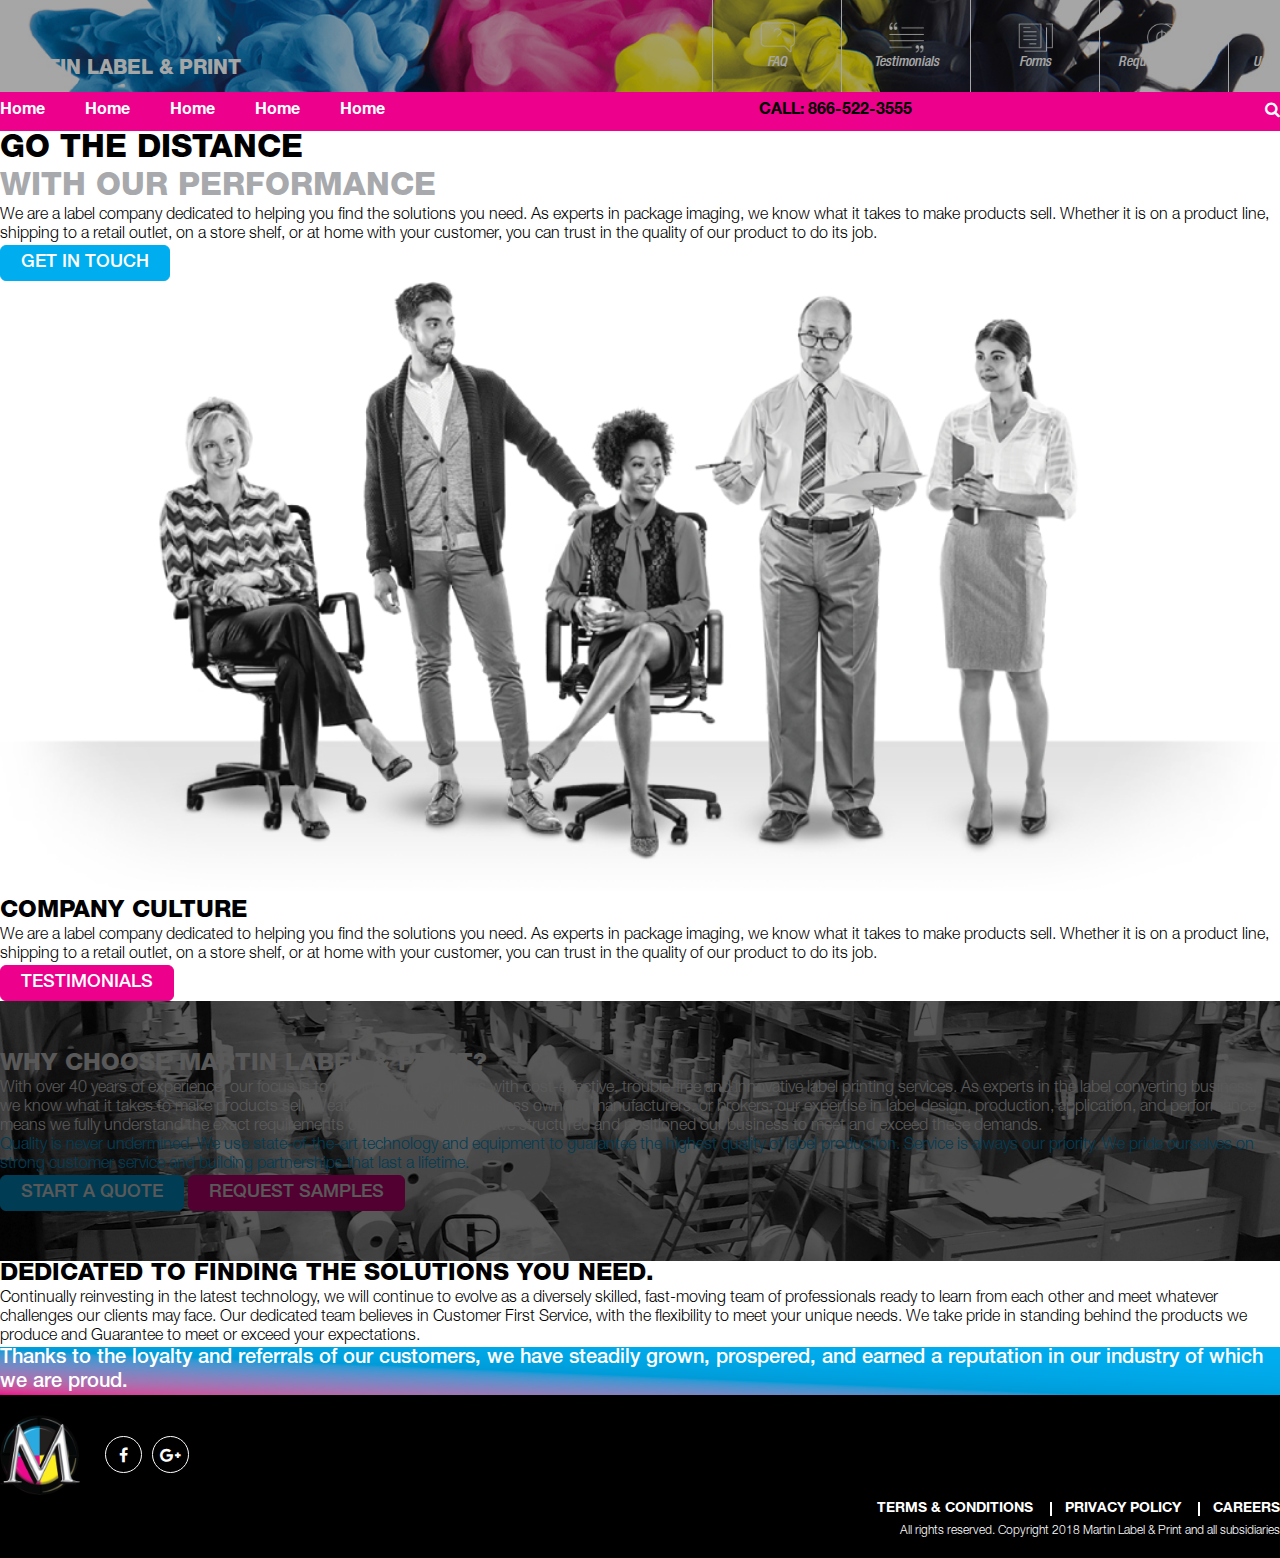
<file: index.html>
<!DOCTYPE html>
<html lang="en">
<head>
    <meta charset="UTF-8">
    <meta name="viewport" content="width=device-width, initial-scale=1.0">
    <title>Martin | Home</title>
    <link rel="stylesheet" href="https://cdn.jsdelivr.net/npm/bootstrap@4.6.2/dist/css/bootstrap.min.css" integrity="sha384-xOolHFLEh07PJGoPkLv1IbcEPTNtaed2xpHsD9ESMhqIYd0nLMwNLD69Npy4HI+N" crossorigin="anonymous">
    <link rel="stylesheet" href="https://cdnjs.cloudflare.com/ajax/libs/font-awesome/4.7.0/css/font-awesome.min.css">
    <link rel="stylesheet" href="/assets/css/style.css">
</head>
<body>
    <header>
        <div class="topNavWrap">
            <div class="container-fluid">
                <div class="row">
                    <div class="col-lg-8 m-auto">
                        <div class="topNav">
                            <div class="navLeft">
                                <div class="siteLogo">
                                    <img src="/assets/images/HeaderLogo.png" alt="">
                                </div>
                                <div class="siteTitle">
                                    MARTIN LABEL & PRINT
                                </div>
                            </div>
                            <div class="navRight">
                                <div class="nrListWrap">
                                    <ul class="nrlist">
                                        <li class="nrItem"><span class="navIcon"><img src="./assets/images/headerIcon1.png" alt=""></span><span class="navTxt"><a href="javascript:(void)"> FAQ</a></span></li>
                                        <li class="nrItem"><span class="navIcon"><img src="./assets/images/headerIcon2.png" alt=""></span><span class="navTxt"><a href="javascript:(void)"> Testimonials</a></span></li>
                                        <li class="nrItem"><span class="navIcon"><img src="./assets/images/headerIcon3.png" alt=""></span><span class="navTxt"><a href="javascript:(void)"> Forms</a></span></li>
                                        <li class="nrItem"><span class="navIcon"><img src="./assets/images/headerIcon4.png" alt=""></span><span class="navTxt"><a href="javascript:(void)"> Request Estimate</a></span></li>
                                        <li class="nrItem"><span class="navIcon"><img src="./assets/images/headerIcon5.png" alt=""></span><span class="navTxt"><a href="javascript:(void)"> Upload Artwork</a></span></li>
                                    </ul>
                                </div>
                            </div>
                        </div>
                    </div>
                </div>
            </div>
        </div>
        <div class="bottomNavWrap">
            <div class="container-fluid">
                <div class="row">
                    <div class="col-lg-8 m-auto">
                        <div class="bottomNav">
                            <ul class="bnList">
                                <li class="bnItem">Home</li>
                                <li class="bnItem">Home</li>
                                <li class="bnItem">Home</li>
                                <li class="bnItem">Home</li>
                                <li class="bnItem">Home</li>
                            </ul>
                            <div class="bncntct">
                                <a href="tel:+">CALL: 866-522-3555</a>
                            </div>
                            <div class="bnSrch">
                                <i class="fa fa-search"></i>
                                <input type="search" name="" hidden id="">
                            </div>
                        </div>
                    </div>
                </div>
            </div>
        </div>
    </header>
    <main>
        <section class="py-5">
            <div class="container-fluid">
                <div class="row">
                    <div class="col-lg-8 m-auto">
                        <div>
                            <h1 class="hedngOne">
                                GO THE DISTANCE <br><span class="gryTxt"> WITH OUR PERFORMANCE</span>
                            </h1>
                        </div>
                        <div>
                            <p class="prmryCntnt py-4">We are a label company dedicated to helping you find the solutions you need. As experts in package imaging, we know what it takes to make products sell. Whether it is on a product line, shipping to a retail outlet, on a store shelf, or at home with your customer, you can trust in the quality of our product to do its job.</p>
                        </div>
                        <div>
                            <button class="btnPrmry">GET IN TOUCH</button>
                        </div>
                    </div>
                </div>
            </div>
        </section>
        <section class="cmpnyCulturSec">
                <div class="container-fluid">
                    <div class="row">
                        <div class="col-lg-11 m-auto">
                            <div class="row">
                                <div class="col-lg-6">
                                    <div class="clturImg">
                                        <img src="/assets/images/CulturImg.png" alt="">
                                    </div>
                                </div>
                                <div class="col-lg-6">
                                    <div>
                                        <h2 class="hedngTwo">
                                            COMPANY CULTURE
                                        </h2>
                                    </div>
                                    <div>
                                        <p class="prmryCntnt py-4">We are a label company dedicated to helping you find the solutions you need. As experts in package imaging, we know what it takes to make products sell. Whether it is on a product line, shipping to a retail outlet, on a store shelf, or at home with your customer, you can trust in the quality of our product to do its job.</p>
                                    </div>
                                    <div>
                                        <button class="btnScndry">TESTIMONIALS</button>
                                    </div>
                                </div>
                            </div>
                        </div>
                    </div>
                </div>
        </section>
        <section class="whCoseSec">
            <div class="container-fluid">
                <div class="row">
                    <div class="col-lg-9 m-auto">
                        <div>
                            <h2 class="hedngTwo whteClr">
                                WHY CHOOSE MARTIN LABEL & PRINT?
                            </h2>
                        </div>
                        <div>
                            <p class="prmryCntnt py-4 whteClr">With over 40 years of experience, our focus is to provide our customers with cost-effective, trouble-free and innovative label printing services. As experts in the label converting business, we know what it takes to make products sell. Weather you are small business owners, manufacturers, or brokers; our expertise in label design, production, application, and performance means we fully understand the exact requirements of this industry. We have structured and positioned our business to meet and exceed these demands.</p>
                            <p class="prmryCntnt py-4 prmryClr">Quality is never undermined. We use state-of-the-art technology and equipment to guarantee the highest quality of label production. Service is always our priority. We pride ourselves on strong customer service and building partnerships that last a lifetime.</p>
                        </div>
                        <div class="text-right">
                            <button class="btnPrmry mr-2">START A QUOTE</button>
                            <button class="btnScndry">REQUEST SAMPLES</button>
                        </div>
                    </div>
                </div>
            </div>
        </section>
        <section class="dedctdSec py-5">
            <div class="container-fluid">
                <div class="row">
                    <div class="col-lg-9 m-auto text-center">
                        <div>
                            <h2 class="hedngTwo ">
                                DEDICATED TO FINDING THE SOLUTIONS YOU NEED.
                            </h2>
                        </div>
                        <div>
                            <p class="prmryCntnt py-4 ">Continually reinvesting in the latest technology, we will continue to evolve as a diversely skilled, fast-moving team of professionals ready to learn from each other and meet whatever challenges our clients may face. Our dedicated team believes in Customer First Service, with the flexibility to meet your unique needs. We take pride in standing behind the products we produce and Guarantee to meet or exceed your expectations.</p>
                        </div>
                    </div>
                </div>
            </div>
        </section>
        <section class="loyltySec py-5">
            <div class="container-fluid">
                <div class="row">
                    <div class="col-lg-9 m-auto">
                        <p class="prmryCntnt md whteClr">
                            Thanks to the loyalty and referrals of our customers, we have steadily grown, prospered, and earned a reputation in our industry of which we are proud.
                        </p>
                    </div>
                </div>
            </div>
        </section>
    </main>
    <footer class="ftrSec">
        <div class="container-fluid">
            <div class="row">
                <div class="col-lg-9 m-auto">
                    <div class="row">
                        <div class="col-lg-4">
                            <div class="fotrLeft">
                                <div class="ftrLogo">
                                    <div class="flImg">
                                        <img src="/assets/images/HeaderLogo.png" alt="">
                                    </div>
                                </div>
                                <div class="soclIcon">
                                    <ul class="sclIcnList">
                                        <li><i class="fa fa-facebook"></i></li>
                                        <li><i class="fa fa-google-plus"></i></li>
                                    </ul>
                                </div>
                            </div>
                        </div>
                        <div class="col-lg-8">
                            <div class="ftListWrap">
                                <ul class="ftList">
                                    <li>TERMS & CONDITIONS</li>
                                    <li>PRIVACY POLICY</li>
                                    <li>CAREERS</li>
                                </ul>
                                <p class="ftTxt">All rights reserved. Copyright 2018 Martin Label & Print and all subsidiaries</p>
                            </div>
                        </div>
                    </div>
                </div>
            </div>
        </div>
    </footer>

<script src="https://code.jquery.com/jquery-3.7.1.min.js" integrity="sha256-/JqT3SQfawRcv/BIHPThkBvs0OEvtFFmqPF/lYI/Cxo=" crossorigin="anonymous"></script>
<script src="https://cdn.jsdelivr.net/npm/popper.js@1.16.1/dist/umd/popper.min.js" integrity="sha384-9/reFTGAW83EW2RDu2S0VKaIzap3H66lZH81PoYlFhbGU+6BZp6G7niu735Sk7lN" crossorigin="anonymous"></script>
<script src="https://cdn.jsdelivr.net/npm/bootstrap@4.6.2/dist/js/bootstrap.min.js" integrity="sha384-+sLIOodYLS7CIrQpBjl+C7nPvqq+FbNUBDunl/OZv93DB7Ln/533i8e/mZXLi/P+" crossorigin="anonymous"></script>

<script src="/assets/js/script.js"></script>
</body>
</html>
</file>
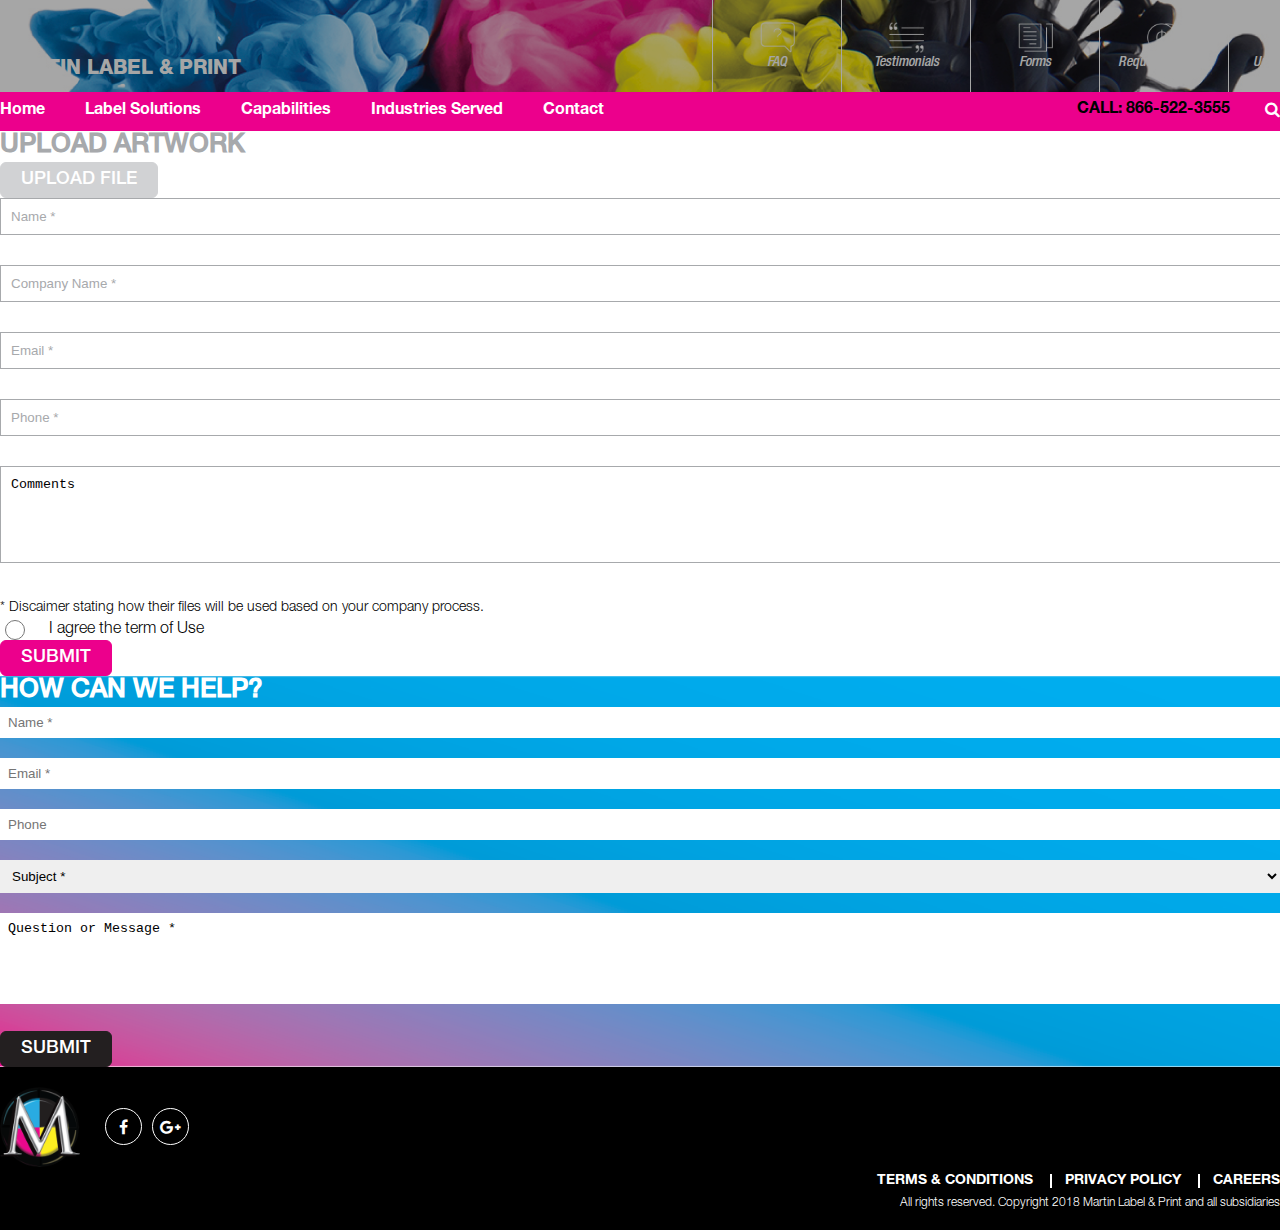
<file: artwork.html>
<!DOCTYPE html>
<html lang="en">
<head>
    <meta charset="UTF-8">
    <meta name="viewport" content="width=device-width, initial-scale=1.0">
    <title>Martin | Art Work</title>
    <link rel="stylesheet" href="https://cdn.jsdelivr.net/npm/bootstrap@4.6.2/dist/css/bootstrap.min.css" integrity="sha384-xOolHFLEh07PJGoPkLv1IbcEPTNtaed2xpHsD9ESMhqIYd0nLMwNLD69Npy4HI+N" crossorigin="anonymous">
    <link rel="stylesheet" href="https://cdnjs.cloudflare.com/ajax/libs/font-awesome/4.7.0/css/font-awesome.min.css">
    <link rel="stylesheet" href="/assets/css/style.css">
</head>
<body>
    <header>
        <div class="topNavWrap">
            <div class="container-fluid">
                <div class="row">
                    <div class="col-lg-8 m-auto">
                        <div class="topNav">
                            <div class="navLeft">
                                <div class="siteLogo">
                                    <img src="/assets/images/HeaderLogo.png" alt="">
                                </div>
                                <div class="siteTitle">
                                    MARTIN LABEL & PRINT
                                </div>
                            </div>
                            <div class="navRight">
                                <div class="nrListWrap">
                                    <ul class="nrlist">
                                        <li class="nrItem"><span class="navIcon"><img src="./assets/images/headerIcon1.png" alt=""></span><span class="navTxt"><a href="javascript:(void)"> FAQ</a></span></li>
                                        <li class="nrItem"><span class="navIcon"><img src="./assets/images/headerIcon2.png" alt=""></span><span class="navTxt"><a href="javascript:(void)"> Testimonials</a></span></li>
                                        <li class="nrItem"><span class="navIcon"><img src="./assets/images/headerIcon3.png" alt=""></span><span class="navTxt"><a href="javascript:(void)"> Forms</a></span></li>
                                        <li class="nrItem"><span class="navIcon"><img src="./assets/images/headerIcon4.png" alt=""></span><span class="navTxt"><a href="javascript:(void)"> Request Estimate</a></span></li>
                                        <li class="nrItem"><span class="navIcon"><img src="./assets/images/headerIcon5.png" alt=""></span><span class="navTxt"><a href="javascript:(void)"> Upload Artwork</a></span></li>
                                    </ul>
                                </div>
                            </div>
                        </div>
                    </div>
                </div>
            </div>
        </div>
        <div class="bottomNavWrap">
            <div class="container-fluid">
                <div class="row">
                    <div class="col-lg-8 m-auto">
                        <div class="bottomNav">
                            <div class="bnlWrap">
                                <ul class="bnList">
                                    <li class="bnItem"><a href="javascript:(void)"> Home</a></li>
                                    <li class="bnItem"><a href="javascript:(void)"> Label Solutions</a></li>
                                    <li class="bnItem"><a href="javascript:(void)"> Capabilities</a></li>
                                    <li class="bnItem"><a href="javascript:(void)"> Industries Served</a></li>
                                    <li class="bnItem"><a href="javascript:(void)"> Contact</a></li>
                                </ul>
                            </div>
                            <div class="bnsWrap">
                                <div class="bncntct">
                                    <a href="tel:+">CALL: 866-522-3555</a>
                                </div>
                                <div class="bnSrch">
                                    <i class="fa fa-search"></i>
                                    <input type="search" name="" hidden id="">
                                </div>
                            </div>
                        </div>
                    </div>
                </div>
            </div>
        </div>
    </header>
    <main>
        <section class="tstmnalSec py-md-5 py-3">
            <div class="container-fluid">
                <div class="row">
                    <div class="col-lg-8 m-auto">
                        <div>
                            <h1 class="headingThree gryTxt">UPLOAD ARTWORK</h1>
                        </div>
                        <div class="tstmnalForm py-md-5 py-3">
                            <div class="prmryFrom">
                                <div class="container-fluid">
                                    <div class="row">
                                        <div class="col-lg-12">
                                            <div class="pfField pb-5">

                                                <input class="" id="uplodArtWork" value="" hidden type="file"/>
                                                <label for="uplodArtWork" class="grayBtn whteClr">UPLOAD FILE</label>
                                            </div>
                                            <div class="uploadedFiles mb-4">
                                                <!-- <div class="upldFilCrd">
                                                    <div class="ufcImg">
                                                        <img src="" alt="">
                                                    </div>
                                                    <div class="ufcFotr">
                                                        <span class="ufcName">File Name</span>
                                                        <button class="rmveBtn">X Remove</button>
                                                    </div>
                                                </div> -->
                                            </div>
                                        </div>
                                        <div class="col-lg-6">
                                            <div class="pfField">
                                                <input type="text" placeholder="Name *">
                                            </div>
                                        </div>
                                        <div class="col-lg-6">
                                            <div class="pfField">
                                                <input type="text" placeholder="Company Name *">
                                            </div>
                                        </div>
                                        <div class="col-lg-6">
                                            <div class="pfField">
                                                <input type="text" placeholder="Email *">
                                            </div>
                                        </div>
                                        <div class="col-lg-6">
                                            <div class="pfField">
                                                <input type="text" placeholder="Phone *">
                                            </div>
                                        </div>
                                        <div class="col-lg-12">
                                            <div class="pfField">
                                                <textarea name="" id="" cols="30" rows="5">Comments</textarea>
                                            </div>
                                        </div>
                                        <div class="col-lg-12 mb-5 text-center">
                                            <p class="dslmrTxt mb-2">* Discaimer stating how their files will be used based on your company process.</p>
                                            <div class="pfField d-flex align-items-center justify-content-center">
                                                <input type="radio" id="agre">
                                                <label for="agre" class="drkClr">I agree the term of Use</label>
                                            </div>
                                        </div>
                                        
                                        <div class="col-lg-12 text-center">
                                            <button class="btnScndry">SUBMIT</button>
                                            
                                        </div>
                                    </div>
                                </div>
                            </div>
                        </div>
                    </div>
                </div>
            </div>
        </section>
        <section class="contactFrom pb-5">
            <div class="container-fluid">
                <div class="row">
                    <div class="col-lg-6 m-auto">
                        <div class="text-center my-5">
                            <h2 class="headingThree whteClr">HOW CAN WE HELP?</h2>
                        </div>
                        <div class="row">
                            <div class="col-lg-6">
                                <div class="cstField"><input type="text" placeholder="Name *"></div>
                            </div>
                            <div class="col-lg-6">
                                <div class="cstField"><input type="email" placeholder="Email *"></div>
                            </div>
                            <div class="col-lg-6">
                                <div class="cstField"><input type="text" placeholder="Phone"></div>
                            </div>
                            <div class="col-lg-6">
                                <div class="cstField">
                                    <select name="" id="">
                                        <option value="">Subject *</option>
                                        <option value="Subject 1">Subject 1</option>
                                        <option value="Subject 2">Subject 2</option>
                                    </select>
                                </div>
                            </div>
                            <div class="col-lg-12">
                                <div class="cstField">
                                    <textarea name="" id="" cols="30" rows="5" placeholder="Question or Message *">Question or Message *</textarea>
                                </div>
                            </div>
                            
                            <div class="col-lg-12 text-center">
                                <button class="drkBtn">SUBMIT</button>
                            </div>
                        </div>
                    </div>
                </div>
            </div>
        </section>
    </main>
    <footer class="ftrSec">
        <div class="container-fluid">
            <div class="row">
                <div class="col-lg-9 m-auto">
                    <div class="row">
                        <div class="col-lg-4">
                            <div class="fotrLeft">
                                <div class="ftrLogo">
                                    <div class="flImg">
                                        <img src="/assets/images/HeaderLogo.png" alt="">
                                    </div>
                                </div>
                                <div class="soclIcon">
                                    <ul class="sclIcnList">
                                        <li><i class="fa fa-facebook"></i></li>
                                        <li><i class="fa fa-google-plus"></i></li>
                                    </ul>
                                </div>
                            </div>
                        </div>
                        <div class="col-lg-8">
                            <div class="ftListWrap">
                                <ul class="ftList">
                                    <li>TERMS & CONDITIONS</li>
                                    <li>PRIVACY POLICY</li>
                                    <li>CAREERS</li>
                                </ul>
                                <p class="ftTxt">All rights reserved. Copyright 2018 Martin Label & Print and all subsidiaries</p>
                            </div>
                        </div>
                    </div>
                </div>
            </div>
        </div>
    </footer>

<script src="https://code.jquery.com/jquery-3.7.1.min.js" integrity="sha256-/JqT3SQfawRcv/BIHPThkBvs0OEvtFFmqPF/lYI/Cxo=" crossorigin="anonymous"></script>
<script src="https://cdn.jsdelivr.net/npm/popper.js@1.16.1/dist/umd/popper.min.js" integrity="sha384-9/reFTGAW83EW2RDu2S0VKaIzap3H66lZH81PoYlFhbGU+6BZp6G7niu735Sk7lN" crossorigin="anonymous"></script>
<script src="https://cdn.jsdelivr.net/npm/bootstrap@4.6.2/dist/js/bootstrap.min.js" integrity="sha384-+sLIOodYLS7CIrQpBjl+C7nPvqq+FbNUBDunl/OZv93DB7Ln/533i8e/mZXLi/P+" crossorigin="anonymous"></script>

<script src="/assets/js/script.js"></script>
</body>
</html>
</file>
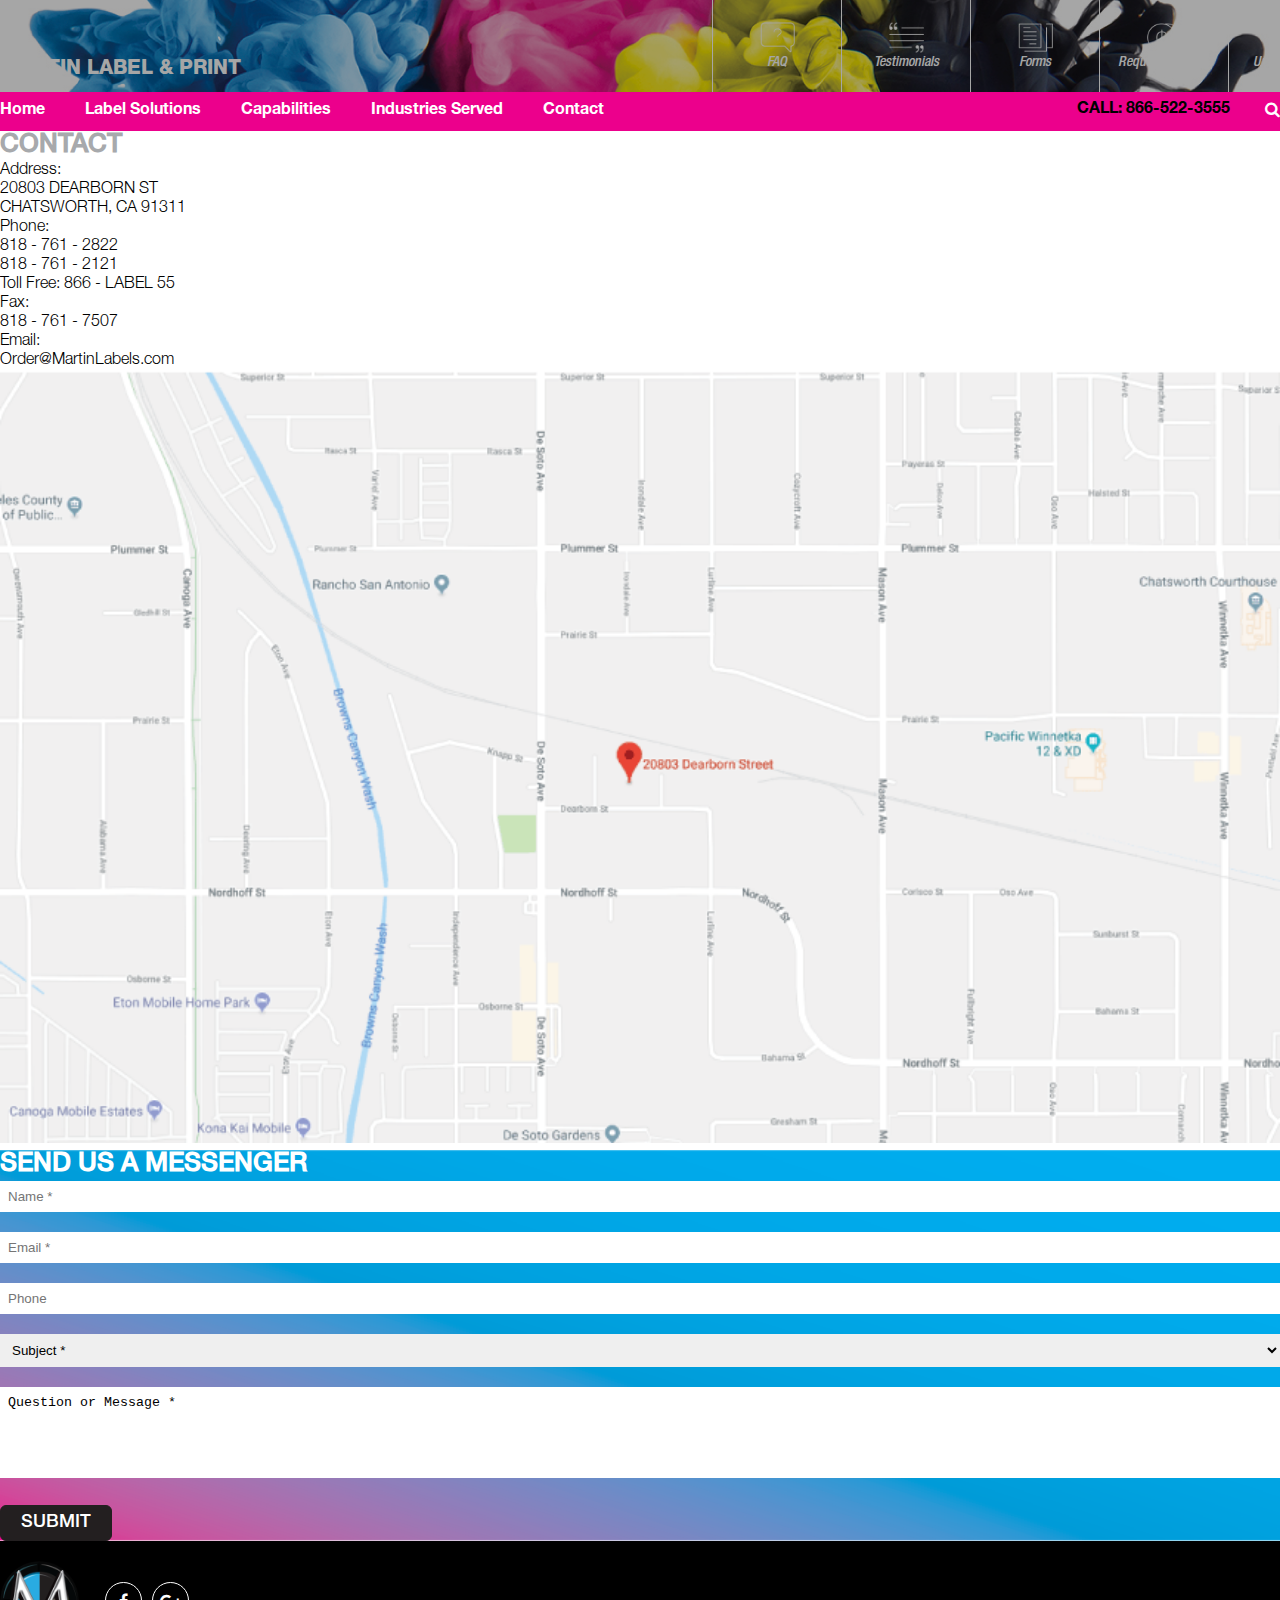
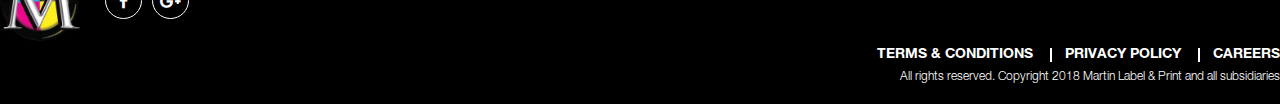
<file: contact.html>
<!DOCTYPE html>
<html lang="en">
<head>
    <meta charset="UTF-8">
    <meta name="viewport" content="width=device-width, initial-scale=1.0">
    <title>Martin | Contact</title>
    <link rel="stylesheet" href="https://cdn.jsdelivr.net/npm/bootstrap@4.6.2/dist/css/bootstrap.min.css" integrity="sha384-xOolHFLEh07PJGoPkLv1IbcEPTNtaed2xpHsD9ESMhqIYd0nLMwNLD69Npy4HI+N" crossorigin="anonymous">
    <link rel="stylesheet" href="https://cdnjs.cloudflare.com/ajax/libs/font-awesome/4.7.0/css/font-awesome.min.css">
    <link rel="stylesheet" href="/assets/css/style.css">
</head>
<body>
    <header>
        <div class="topNavWrap">
            <div class="container-fluid">
                <div class="row">
                    <div class="col-lg-8 m-auto">
                        <div class="topNav">
                            <div class="navLeft">
                                <div class="siteLogo">
                                    <img src="/assets/images/HeaderLogo.png" alt="">
                                </div>
                                <div class="siteTitle">
                                    MARTIN LABEL & PRINT
                                </div>
                            </div>
                            <div class="navRight">
                                <div class="nrListWrap">
                                    <ul class="nrlist">
                                        <li class="nrItem"><span class="navIcon"><img src="./assets/images/headerIcon1.png" alt=""></span><span class="navTxt"><a href="javascript:(void)"> FAQ</a></span></li>
                                        <li class="nrItem"><span class="navIcon"><img src="./assets/images/headerIcon2.png" alt=""></span><span class="navTxt"><a href="javascript:(void)"> Testimonials</a></span></li>
                                        <li class="nrItem"><span class="navIcon"><img src="./assets/images/headerIcon3.png" alt=""></span><span class="navTxt"><a href="javascript:(void)"> Forms</a></span></li>
                                        <li class="nrItem"><span class="navIcon"><img src="./assets/images/headerIcon4.png" alt=""></span><span class="navTxt"><a href="javascript:(void)"> Request Estimate</a></span></li>
                                        <li class="nrItem"><span class="navIcon"><img src="./assets/images/headerIcon5.png" alt=""></span><span class="navTxt"><a href="javascript:(void)"> Upload Artwork</a></span></li>
                                    </ul>
                                </div>
                            </div>
                        </div>
                    </div>
                </div>
            </div>
        </div>
        <div class="bottomNavWrap">
            <div class="container-fluid">
                <div class="row">
                    <div class="col-lg-8 m-auto">
                        <div class="bottomNav">
                            <div class="bnlWrap">
                                <ul class="bnList">
                                    <li class="bnItem"><a href="javascript:(void)"> Home</a></li>
                                    <li class="bnItem"><a href="javascript:(void)"> Label Solutions</a></li>
                                    <li class="bnItem"><a href="javascript:(void)"> Capabilities</a></li>
                                    <li class="bnItem"><a href="javascript:(void)"> Industries Served</a></li>
                                    <li class="bnItem"><a href="javascript:(void)"> Contact</a></li>
                                </ul>
                            </div>
                            <div class="bnsWrap">
                                <div class="bncntct">
                                    <a href="tel:+">CALL: 866-522-3555</a>
                                </div>
                                <div class="bnSrch">
                                    <i class="fa fa-search"></i>
                                    <input type="search" name="" hidden id="">
                                </div>
                            </div>
                        </div>
                    </div>
                </div>
            </div>
        </div>
    </header>
    <main>
        <section class="faqSeC my-5">
            <div class="container-fluid">
                <div class="row">
                    <div class="col-lg-8 m-auto">
                        <div class="row">
                            <div class="col-lg-4">
                                <div>
                                    <h1 class="headingThree gryTxt mb-4">
                                        CONTACT
                                    </h1>
                                </div>
                                <p class="pb-4">
                                    Address: <br>20803 DEARBORN ST <br>CHATSWORTH, CA 91311
                                </p>
                                <p class="pb-4">Phone: <br> 818 - 761 - 2822 <br>818 - 761 - 2121 <br>Toll Free: 866 - LABEL 55</p>
                                <p class="pb-4">Fax: <br> 818 - 761 - 7507</p>
                                <p class="pb-4">Email: <br> Order@MartinLabels.com</p>
                            </div>
                            <div class="col-lg-8">
                                <div class="mapImg">
                                    <img src="/assets/images/map.png" alt="">
                                </div>
                            </div>
                        </div>
                    </div>
                </div>
            </div>
            
        </section>
        <section class="contactFrom pb-5">
            <div class="container-fluid">
                <div class="row">
                    <div class="col-lg-6 m-auto">
                        <div class="text-center my-5">
                            <h2 class="headingThree whteClr">SEND US A MESSENGER</h2>
                        </div>
                        <div class="row">
                            <div class="col-lg-6">
                                <div class="cstField"><input type="text" placeholder="Name *"></div>
                            </div>
                            <div class="col-lg-6">
                                <div class="cstField"><input type="email" placeholder="Email *"></div>
                            </div>
                            <div class="col-lg-6">
                                <div class="cstField"><input type="text" placeholder="Phone"></div>
                            </div>
                            <div class="col-lg-6">
                                <div class="cstField">
                                    <select name="" id="">
                                        <option value="">Subject *</option>
                                        <option value="Subject 1">Subject 1</option>
                                        <option value="Subject 2">Subject 2</option>
                                    </select>
                                </div>
                            </div>
                            <div class="col-lg-12">
                                <div class="cstField">
                                    <textarea name="" id="" cols="30" rows="5" placeholder="Question or Message *">Question or Message *</textarea>
                                </div>
                            </div>
                            <div class="col-lg-12 text-center">
                                <button class="drkBtn">SUBMIT</button>
                            </div>
                        </div>
                    </div>
                </div>
            </div>
        </section>
    </main>
    <footer class="ftrSec">
        <div class="container-fluid">
            <div class="row">
                <div class="col-lg-9 m-auto">
                    <div class="row">
                        <div class="col-lg-4">
                            <div class="fotrLeft">
                                <div class="ftrLogo">
                                    <div class="flImg">
                                        <img src="/assets/images/HeaderLogo.png" alt="">
                                    </div>
                                </div>
                                <div class="soclIcon">
                                    <ul class="sclIcnList">
                                        <li><i class="fa fa-facebook"></i></li>
                                        <li><i class="fa fa-google-plus"></i></li>
                                    </ul>
                                </div>
                            </div>
                        </div>
                        <div class="col-lg-8">
                            <div class="ftListWrap">
                                <ul class="ftList">
                                    <li>TERMS & CONDITIONS</li>
                                    <li>PRIVACY POLICY</li>
                                    <li>CAREERS</li>
                                </ul>
                                <p class="ftTxt">All rights reserved. Copyright 2018 Martin Label & Print and all subsidiaries</p>
                            </div>
                        </div>
                    </div>
                </div>
            </div>
        </div>
    </footer>

<script src="https://code.jquery.com/jquery-3.7.1.min.js" integrity="sha256-/JqT3SQfawRcv/BIHPThkBvs0OEvtFFmqPF/lYI/Cxo=" crossorigin="anonymous"></script>
<script src="https://cdn.jsdelivr.net/npm/popper.js@1.16.1/dist/umd/popper.min.js" integrity="sha384-9/reFTGAW83EW2RDu2S0VKaIzap3H66lZH81PoYlFhbGU+6BZp6G7niu735Sk7lN" crossorigin="anonymous"></script>
<script src="https://cdn.jsdelivr.net/npm/bootstrap@4.6.2/dist/js/bootstrap.min.js" integrity="sha384-+sLIOodYLS7CIrQpBjl+C7nPvqq+FbNUBDunl/OZv93DB7Ln/533i8e/mZXLi/P+" crossorigin="anonymous"></script>

<script src="/assets/js/script.js"></script>
</body>
</html>
</file>
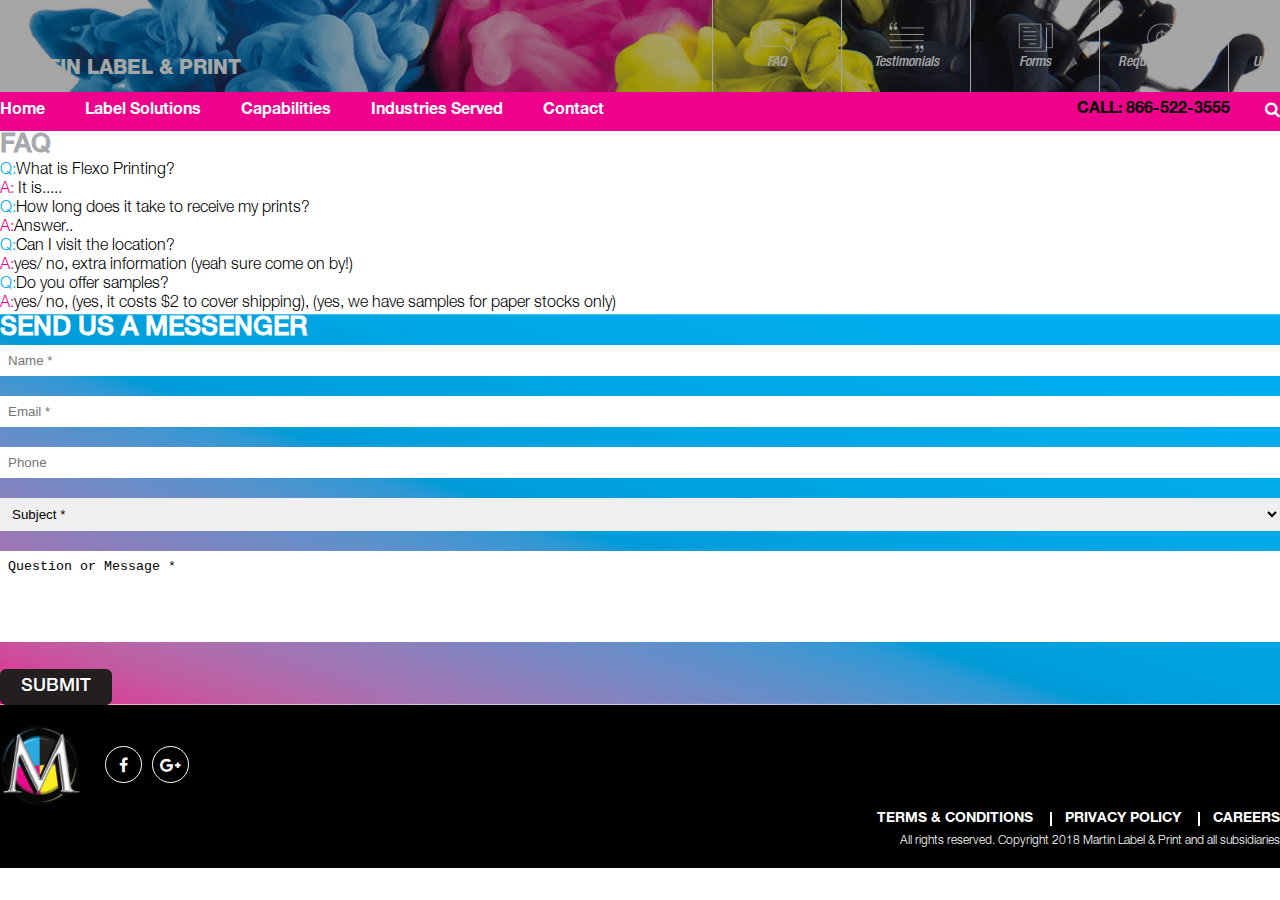
<file: faqs.html>
<!DOCTYPE html>
<html lang="en">
<head>
    <meta charset="UTF-8">
    <meta name="viewport" content="width=device-width, initial-scale=1.0">
    <title>Martin | FAQ</title>
    <link rel="stylesheet" href="https://cdn.jsdelivr.net/npm/bootstrap@4.6.2/dist/css/bootstrap.min.css" integrity="sha384-xOolHFLEh07PJGoPkLv1IbcEPTNtaed2xpHsD9ESMhqIYd0nLMwNLD69Npy4HI+N" crossorigin="anonymous">
    <link rel="stylesheet" href="https://cdnjs.cloudflare.com/ajax/libs/font-awesome/4.7.0/css/font-awesome.min.css">
    <link rel="stylesheet" href="/assets/css/style.css">
</head>
<body>
    <header>
        <div class="topNavWrap">
            <div class="container-fluid">
                <div class="row">
                    <div class="col-lg-8 m-auto">
                        <div class="topNav">
                            <div class="navLeft">
                                <div class="siteLogo">
                                    <img src="/assets/images/HeaderLogo.png" alt="">
                                </div>
                                <div class="siteTitle">
                                    MARTIN LABEL & PRINT
                                </div>
                            </div>
                            <div class="navRight">
                                <div class="nrListWrap">
                                    <ul class="nrlist">
                                        <li class="nrItem"><span class="navIcon"><img src="./assets/images/headerIcon1.png" alt=""></span><span class="navTxt"><a href="javascript:(void)"> FAQ</a></span></li>
                                        <li class="nrItem"><span class="navIcon"><img src="./assets/images/headerIcon2.png" alt=""></span><span class="navTxt"><a href="javascript:(void)"> Testimonials</a></span></li>
                                        <li class="nrItem"><span class="navIcon"><img src="./assets/images/headerIcon3.png" alt=""></span><span class="navTxt"><a href="javascript:(void)"> Forms</a></span></li>
                                        <li class="nrItem"><span class="navIcon"><img src="./assets/images/headerIcon4.png" alt=""></span><span class="navTxt"><a href="javascript:(void)"> Request Estimate</a></span></li>
                                        <li class="nrItem"><span class="navIcon"><img src="./assets/images/headerIcon5.png" alt=""></span><span class="navTxt"><a href="javascript:(void)"> Upload Artwork</a></span></li>
                                    </ul>
                                </div>
                            </div>
                        </div>
                    </div>
                </div>
            </div>
        </div>
        <div class="bottomNavWrap">
            <div class="container-fluid">
                <div class="row">
                    <div class="col-lg-8 m-auto">
                        <div class="bottomNav">
                            <div class="bnlWrap">
                                <ul class="bnList">
                                    <li class="bnItem"><a href="javascript:(void)"> Home</a></li>
                                    <li class="bnItem"><a href="javascript:(void)"> Label Solutions</a></li>
                                    <li class="bnItem"><a href="javascript:(void)"> Capabilities</a></li>
                                    <li class="bnItem"><a href="javascript:(void)"> Industries Served</a></li>
                                    <li class="bnItem"><a href="javascript:(void)"> Contact</a></li>
                                </ul>
                            </div>
                            <div class="bnsWrap">
                                <div class="bncntct">
                                    <a href="tel:+">CALL: 866-522-3555</a>
                                </div>
                                <div class="bnSrch">
                                    <i class="fa fa-search"></i>
                                    <input type="search" name="" hidden id="">
                                </div>
                            </div>
                        </div>
                    </div>
                </div>
            </div>
        </div>
    </header>
    <main>
        <section class="faqSeC my-5">
            <div class="container-fluid">
                <div class="row">
                    <div class="col-lg-8 m-auto">
                        <div>
                            <h1 class="headingThree gryTxt mb-4">
                                FAQ
                            </h1>
                        </div>
                        <div class="faqList">
                            <div class="faqInrWrap mb-4">
                                <div class="faqQstn">
                                    <p> <span class="prmryClr mr-2">Q:</span>What is Flexo Printing?</p>
                                </div>
                                <div class="faqAnswr">
                                    <p> <span class="scndryClr mr-2">A:</span> It is.....</p>
                                </div>
                            </div>
                            <div class="faqInrWrap mb-4">
                                <div class="faqQstn">
                                    <p> <span class="prmryClr mr-2">Q:</span>How long does it take to receive my prints?</p>
                                </div>
                                <div class="faqAnswr">
                                    <p> <span class="scndryClr mr-2">A:</span>Answer..</p>
                                </div>
                            </div>
                            <div class="faqInrWrap mb-4">
                                <div class="faqQstn">
                                    <p> <span class="prmryClr mr-2">Q:</span>Can I visit the location?</p>
                                </div>
                                <div class="faqAnswr">
                                    <p> <span class="scndryClr mr-2">A:</span>yes/ no, extra information (yeah sure come on by!)</p>
                                </div>
                            </div>
                            <div class="faqInrWrap mb-4">
                                <div class="faqQstn">
                                    <p> <span class="prmryClr mr-2">Q:</span>Do you offer samples?</p>
                                </div>
                                <div class="faqAnswr">
                                    <p> <span class="scndryClr mr-2">A:</span>yes/ no, (yes, it costs $2 to cover shipping), (yes, we have samples for paper stocks only)</p>
                                </div>
                            </div>
                        </div>
                    </div>
                </div>
            </div>
            
        </section>
        <section class="contactFrom pb-5">
            <div class="container-fluid">
                <div class="row">
                    <div class="col-lg-6 m-auto">
                        <div class="text-center my-5">
                            <h2 class="headingThree whteClr">SEND US A MESSENGER</h2>
                        </div>
                        <div class="row">
                            <div class="col-lg-6">
                                <div class="cstField"><input type="text" placeholder="Name *"></div>
                            </div>
                            <div class="col-lg-6">
                                <div class="cstField"><input type="email" placeholder="Email *"></div>
                            </div>
                            <div class="col-lg-6">
                                <div class="cstField"><input type="text" placeholder="Phone"></div>
                            </div>
                            <div class="col-lg-6">
                                <div class="cstField">
                                    <select name="" id="">
                                        <option value="">Subject *</option>
                                        <option value="Subject 1">Subject 1</option>
                                        <option value="Subject 2">Subject 2</option>
                                    </select>
                                </div>
                            </div>
                            <div class="col-lg-12">
                                <div class="cstField">
                                    <textarea name="" id="" cols="30" rows="5" placeholder="Question or Message *">Question or Message *</textarea>
                                </div>
                            </div>
                            <div class="col-lg-12 text-center">
                                <button class="drkBtn">SUBMIT</button>
                            </div>
                        </div>
                    </div>
                </div>
            </div>
        </section>
    </main>
    <footer class="ftrSec">
        <div class="container-fluid">
            <div class="row">
                <div class="col-lg-9 m-auto">
                    <div class="row">
                        <div class="col-lg-4">
                            <div class="fotrLeft">
                                <div class="ftrLogo">
                                    <div class="flImg">
                                        <img src="/assets/images/HeaderLogo.png" alt="">
                                    </div>
                                </div>
                                <div class="soclIcon">
                                    <ul class="sclIcnList">
                                        <li><i class="fa fa-facebook"></i></li>
                                        <li><i class="fa fa-google-plus"></i></li>
                                    </ul>
                                </div>
                            </div>
                        </div>
                        <div class="col-lg-8">
                            <div class="ftListWrap">
                                <ul class="ftList">
                                    <li>TERMS & CONDITIONS</li>
                                    <li>PRIVACY POLICY</li>
                                    <li>CAREERS</li>
                                </ul>
                                <p class="ftTxt">All rights reserved. Copyright 2018 Martin Label & Print and all subsidiaries</p>
                            </div>
                        </div>
                    </div>
                </div>
            </div>
        </div>
    </footer>

<script src="https://code.jquery.com/jquery-3.7.1.min.js" integrity="sha256-/JqT3SQfawRcv/BIHPThkBvs0OEvtFFmqPF/lYI/Cxo=" crossorigin="anonymous"></script>
<script src="https://cdn.jsdelivr.net/npm/popper.js@1.16.1/dist/umd/popper.min.js" integrity="sha384-9/reFTGAW83EW2RDu2S0VKaIzap3H66lZH81PoYlFhbGU+6BZp6G7niu735Sk7lN" crossorigin="anonymous"></script>
<script src="https://cdn.jsdelivr.net/npm/bootstrap@4.6.2/dist/js/bootstrap.min.js" integrity="sha384-+sLIOodYLS7CIrQpBjl+C7nPvqq+FbNUBDunl/OZv93DB7Ln/533i8e/mZXLi/P+" crossorigin="anonymous"></script>

<script src="/assets/js/script.js"></script>
</body>
</html>
</file>
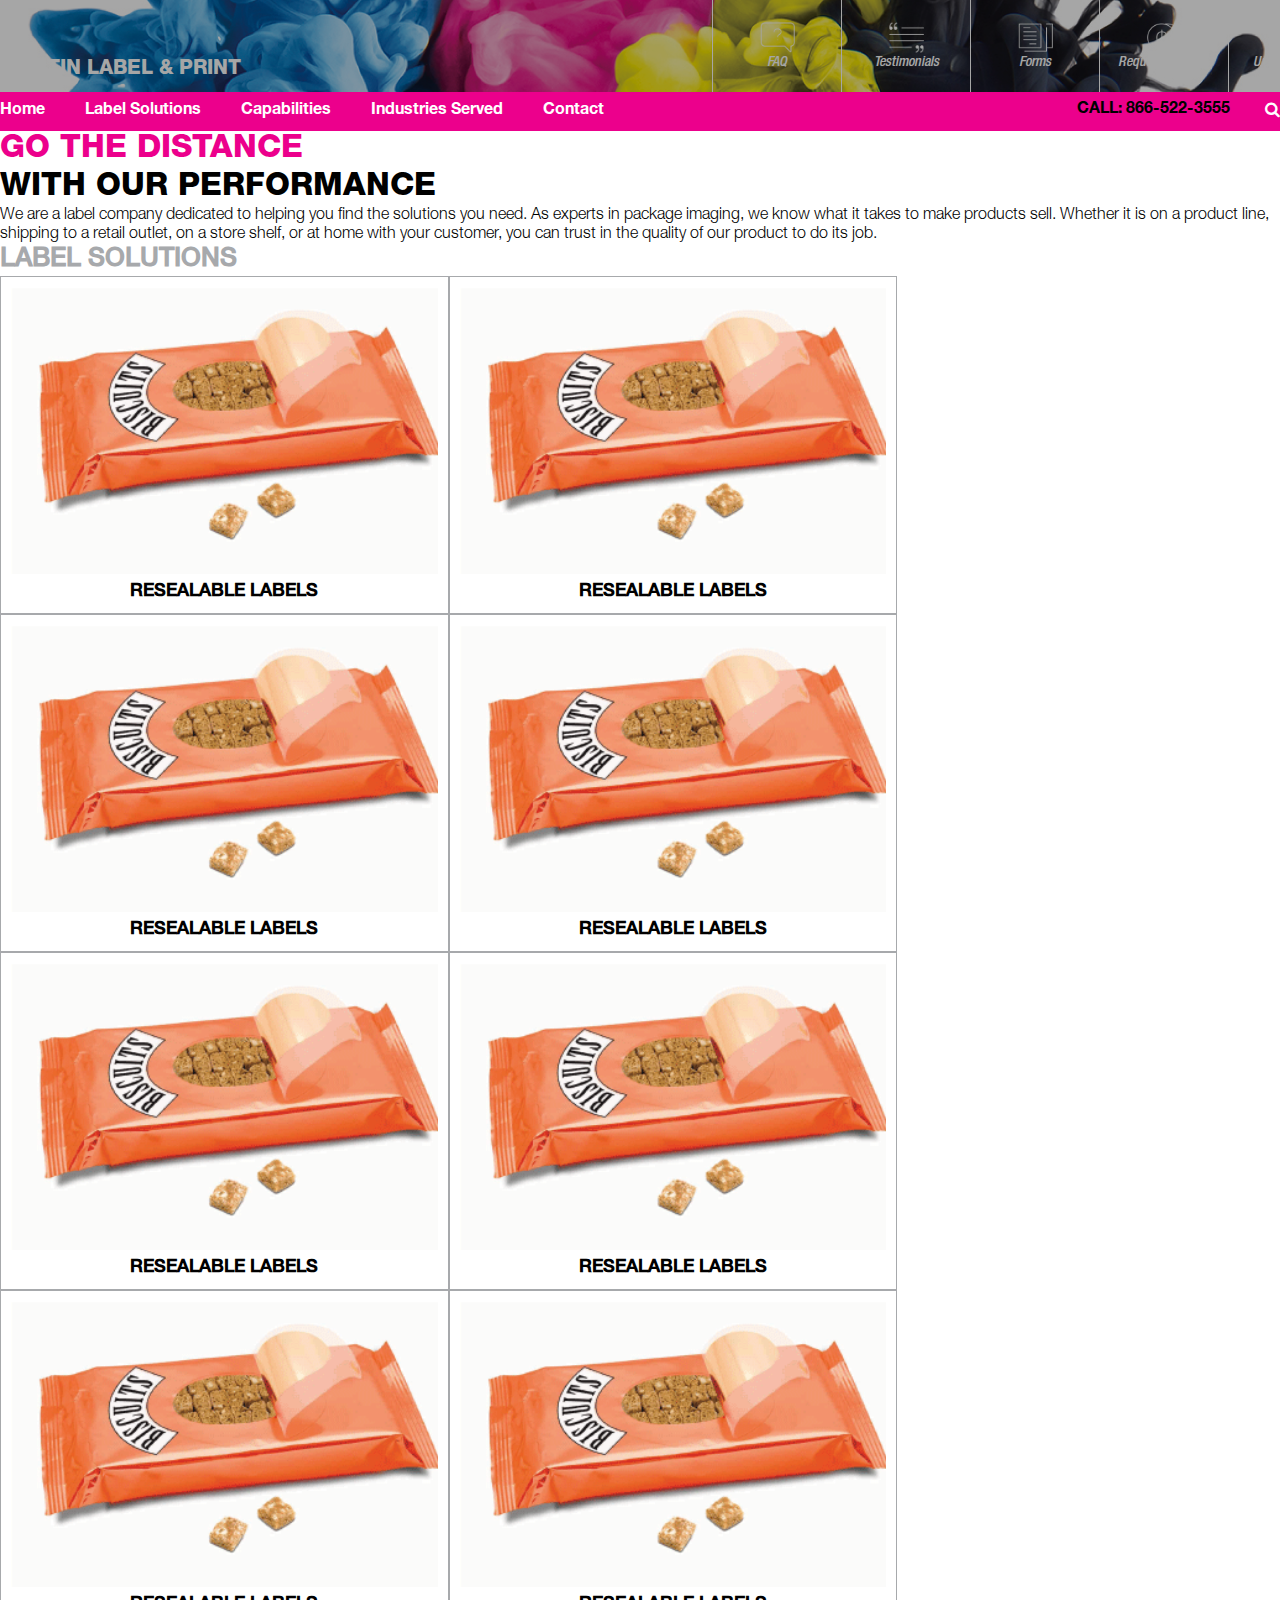
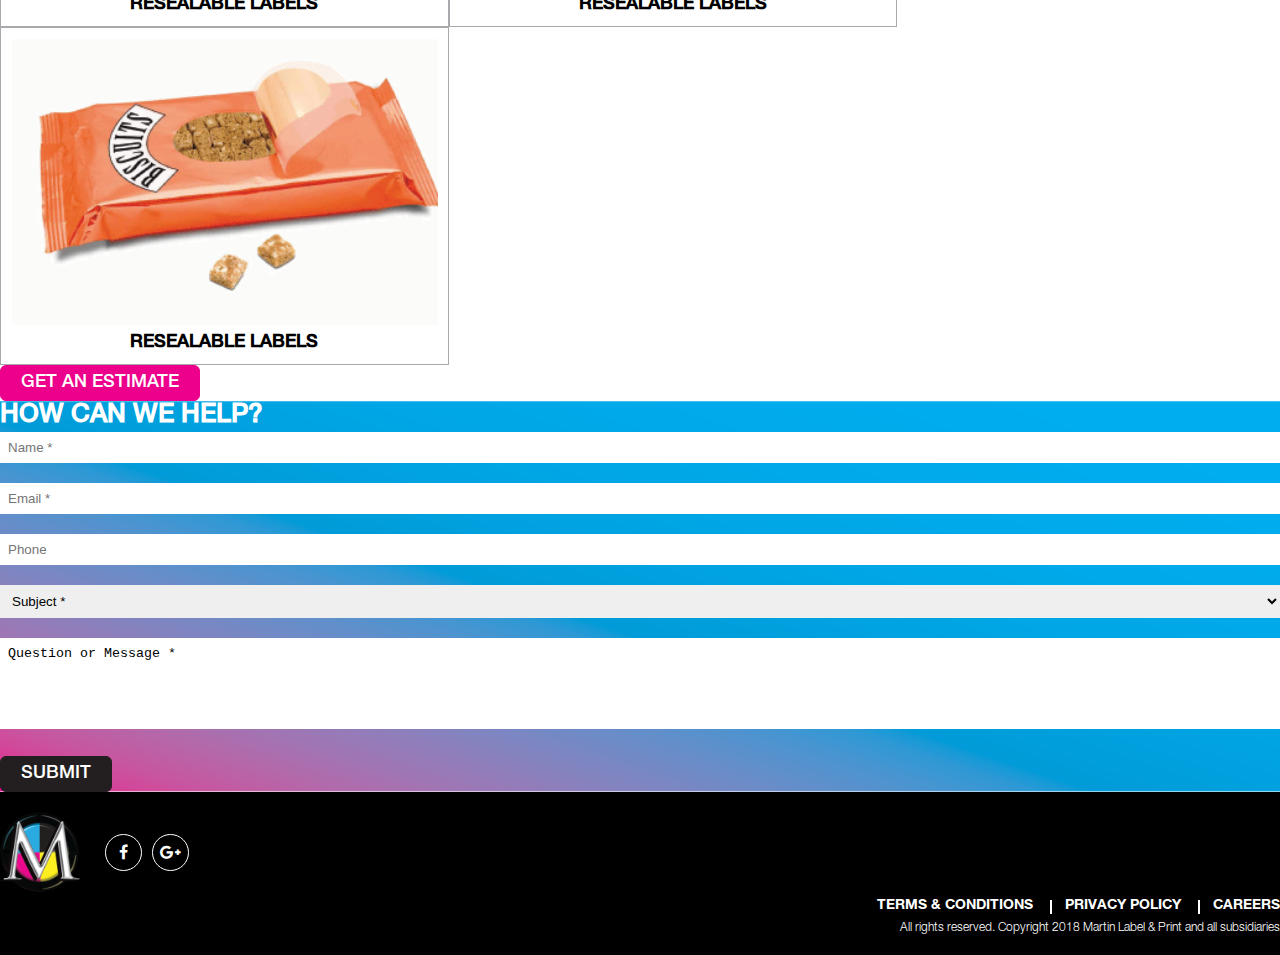
<file: lableSolutuion2.html>
<!DOCTYPE html>
<html lang="en">
<head>
    <meta charset="UTF-8">
    <meta name="viewport" content="width=device-width, initial-scale=1.0">
    <title>Martin | Contact</title>
    <link rel="stylesheet" href="https://cdn.jsdelivr.net/npm/bootstrap@4.6.2/dist/css/bootstrap.min.css" integrity="sha384-xOolHFLEh07PJGoPkLv1IbcEPTNtaed2xpHsD9ESMhqIYd0nLMwNLD69Npy4HI+N" crossorigin="anonymous">
    <link rel="stylesheet" href="https://cdnjs.cloudflare.com/ajax/libs/font-awesome/4.7.0/css/font-awesome.min.css">
    <link rel="stylesheet" href="/assets/css/style.css">
</head>
<body>
    <header>
        <div class="topNavWrap">
            <div class="container-fluid">
                <div class="row">
                    <div class="col-lg-8 m-auto">
                        <div class="topNav">
                            <div class="navLeft">
                                <div class="siteLogo">
                                    <img src="/assets/images/HeaderLogo.png" alt="">
                                </div>
                                <div class="siteTitle">
                                    MARTIN LABEL & PRINT
                                </div>
                            </div>
                            <div class="navRight">
                                <div class="nrListWrap">
                                    <ul class="nrlist">
                                        <li class="nrItem"><span class="navIcon"><img src="./assets/images/headerIcon1.png" alt=""></span><span class="navTxt"><a href="javascript:(void)"> FAQ</a></span></li>
                                        <li class="nrItem"><span class="navIcon"><img src="./assets/images/headerIcon2.png" alt=""></span><span class="navTxt"><a href="javascript:(void)"> Testimonials</a></span></li>
                                        <li class="nrItem"><span class="navIcon"><img src="./assets/images/headerIcon3.png" alt=""></span><span class="navTxt"><a href="javascript:(void)"> Forms</a></span></li>
                                        <li class="nrItem"><span class="navIcon"><img src="./assets/images/headerIcon4.png" alt=""></span><span class="navTxt"><a href="javascript:(void)"> Request Estimate</a></span></li>
                                        <li class="nrItem"><span class="navIcon"><img src="./assets/images/headerIcon5.png" alt=""></span><span class="navTxt"><a href="javascript:(void)"> Upload Artwork</a></span></li>
                                    </ul>
                                </div>
                            </div>
                        </div>
                    </div>
                </div>
            </div>
        </div>
        <div class="bottomNavWrap">
            <div class="container-fluid">
                <div class="row">
                    <div class="col-lg-8 m-auto">
                        <div class="bottomNav">
                            <div class="bnlWrap">
                                <ul class="bnList">
                                    <li class="bnItem"><a href="javascript:(void)"> Home</a></li>
                                    <li class="bnItem"><a href="javascript:(void)"> Label Solutions</a></li>
                                    <li class="bnItem"><a href="javascript:(void)"> Capabilities</a></li>
                                    <li class="bnItem"><a href="javascript:(void)"> Industries Served</a></li>
                                    <li class="bnItem"><a href="javascript:(void)"> Contact</a></li>
                                </ul>
                            </div>
                            <div class="bnsWrap">
                                <div class="bncntct">
                                    <a href="tel:+">CALL: 866-522-3555</a>
                                </div>
                                <div class="bnSrch">
                                    <i class="fa fa-search"></i>
                                    <input type="search" name="" hidden id="">
                                </div>
                            </div>
                        </div>
                    </div>
                </div>
            </div>
        </div>
    </header>
    <main>
        <section class="py-5">
            <div class="container-fluid">
                <div class="row">
                    <div class="col-lg-8 m-auto">
                        <div>
                            <h1 class="hedngOne">
                              <span class="scndryClr">GO THE DISTANCE</span>   <br><span class=""> WITH OUR PERFORMANCE</span>
                            </h1>
                        </div>
                        <div>
                            <p class="prmryCntnt py-4">We are a label company dedicated to helping you find the solutions you need. As experts in package imaging, we know what it takes to 
                                make products sell. Whether it is on a product line, shipping to a retail outlet, on a store shelf, or at home with your customer, you can 
                                trust in the quality of our product to do its job.</p>
                        </div>
                    </div>
                </div>
            </div>
        </section>
        <section class="py-5">
            <div class="container-fluid">
                <div class="row">
                    <div class="col-lg-8 m-auto">
                        <div>
                            <h2 class="headingThree pb-5 gryTxt">LABEL SOLUTIONS</h2>
                        </div>
                        <div class="prdctWrap">
                            <div class="prdctCrd">
                               <div class="prdctImg"><img src="/assets/images/prdctImg1.png" alt=""></div>
                               <div class="prdctTitl">
                                <h4>RESEALABLE LABELS</h4>
                               </div>
                                
                            </div>
                            <div class="prdctCrd">
                               <div class="prdctImg"><img src="/assets/images/prdctImg1.png" alt=""></div>
                               <div class="prdctTitl">
                                <h4>RESEALABLE LABELS</h4>
                               </div>
                                
                            </div>
                            <div class="prdctCrd">
                               <div class="prdctImg"><img src="/assets/images/prdctImg1.png" alt=""></div>
                               <div class="prdctTitl">
                                <h4>RESEALABLE LABELS</h4>
                               </div>
                                
                            </div>
                            <div class="prdctCrd">
                               <div class="prdctImg"><img src="/assets/images/prdctImg1.png" alt=""></div>
                               <div class="prdctTitl">
                                <h4>RESEALABLE LABELS</h4>
                               </div>
                                
                            </div>
                            <div class="prdctCrd">
                               <div class="prdctImg"><img src="/assets/images/prdctImg1.png" alt=""></div>
                               <div class="prdctTitl">
                                <h4>RESEALABLE LABELS</h4>
                               </div>
                                
                            </div>
                            <div class="prdctCrd">
                               <div class="prdctImg"><img src="/assets/images/prdctImg1.png" alt=""></div>
                               <div class="prdctTitl">
                                <h4>RESEALABLE LABELS</h4>
                               </div>
                                
                            </div>
                            <div class="prdctCrd">
                               <div class="prdctImg"><img src="/assets/images/prdctImg1.png" alt=""></div>
                               <div class="prdctTitl">
                                <h4>RESEALABLE LABELS</h4>
                               </div>
                                
                            </div>
                            <div class="prdctCrd">
                               <div class="prdctImg"><img src="/assets/images/prdctImg1.png" alt=""></div>
                               <div class="prdctTitl">
                                <h4>RESEALABLE LABELS</h4>
                               </div>
                                
                            </div>
                            <div class="prdctCrd">
                               <div class="prdctImg"><img src="/assets/images/prdctImg1.png" alt=""></div>
                               <div class="prdctTitl">
                                <h4>RESEALABLE LABELS</h4>
                               </div>
                                
                            </div>
                        </div>
                        <div class="text-center mt-5">
                            <button class="btnScndry">
                                GET AN ESTIMATE
                            </button>
                        </div>
                    </div>
                </div>
            </div>
        </section>
        <section class="contactFrom pb-5">
            <div class="container-fluid">
                <div class="row">
                    <div class="col-lg-6 m-auto">
                        <div class="text-center my-5">
                            <h2 class="headingThree whteClr">HOW CAN WE HELP?</h2>
                        </div>
                        <div class="row">
                            <div class="col-lg-6">
                                <div class="cstField"><input type="text" placeholder="Name *"></div>
                            </div>
                            <div class="col-lg-6">
                                <div class="cstField"><input type="email" placeholder="Email *"></div>
                            </div>
                            <div class="col-lg-6">
                                <div class="cstField"><input type="text" placeholder="Phone"></div>
                            </div>
                            <div class="col-lg-6">
                                <div class="cstField">
                                    <select name="" id="">
                                        <option value="">Subject *</option>
                                        <option value="Subject 1">Subject 1</option>
                                        <option value="Subject 2">Subject 2</option>
                                    </select>
                                </div>
                            </div>
                            <div class="col-lg-12">
                                <div class="cstField">
                                    <textarea name="" id="" cols="30" rows="5" placeholder="Question or Message *">Question or Message *</textarea>
                                </div>
                            </div>
                            
                            <div class="col-lg-12 text-center">
                                <button class="drkBtn">SUBMIT</button>
                            </div>
                        </div>
                    </div>
                </div>
            </div>
        </section>
    </main>
    <footer class="ftrSec">
        <div class="container-fluid">
            <div class="row">
                <div class="col-lg-9 m-auto">
                    <div class="row">
                        <div class="col-lg-4">
                            <div class="fotrLeft">
                                <div class="ftrLogo">
                                    <div class="flImg">
                                        <img src="/assets/images/HeaderLogo.png" alt="">
                                    </div>
                                </div>
                                <div class="soclIcon">
                                    <ul class="sclIcnList">
                                        <li><i class="fa fa-facebook"></i></li>
                                        <li><i class="fa fa-google-plus"></i></li>
                                    </ul>
                                </div>
                            </div>
                        </div>
                        <div class="col-lg-8">
                            <div class="ftListWrap">
                                <ul class="ftList">
                                    <li>TERMS & CONDITIONS</li>
                                    <li>PRIVACY POLICY</li>
                                    <li>CAREERS</li>
                                </ul>
                                <p class="ftTxt">All rights reserved. Copyright 2018 Martin Label & Print and all subsidiaries</p>
                            </div>
                        </div>
                    </div>
                </div>
            </div>
        </div>
    </footer>

<script src="https://code.jquery.com/jquery-3.7.1.min.js" integrity="sha256-/JqT3SQfawRcv/BIHPThkBvs0OEvtFFmqPF/lYI/Cxo=" crossorigin="anonymous"></script>
<script src="https://cdn.jsdelivr.net/npm/popper.js@1.16.1/dist/umd/popper.min.js" integrity="sha384-9/reFTGAW83EW2RDu2S0VKaIzap3H66lZH81PoYlFhbGU+6BZp6G7niu735Sk7lN" crossorigin="anonymous"></script>
<script src="https://cdn.jsdelivr.net/npm/bootstrap@4.6.2/dist/js/bootstrap.min.js" integrity="sha384-+sLIOodYLS7CIrQpBjl+C7nPvqq+FbNUBDunl/OZv93DB7Ln/533i8e/mZXLi/P+" crossorigin="anonymous"></script>

<script src="/assets/js/script.js"></script>
</body>
</html>
</file>
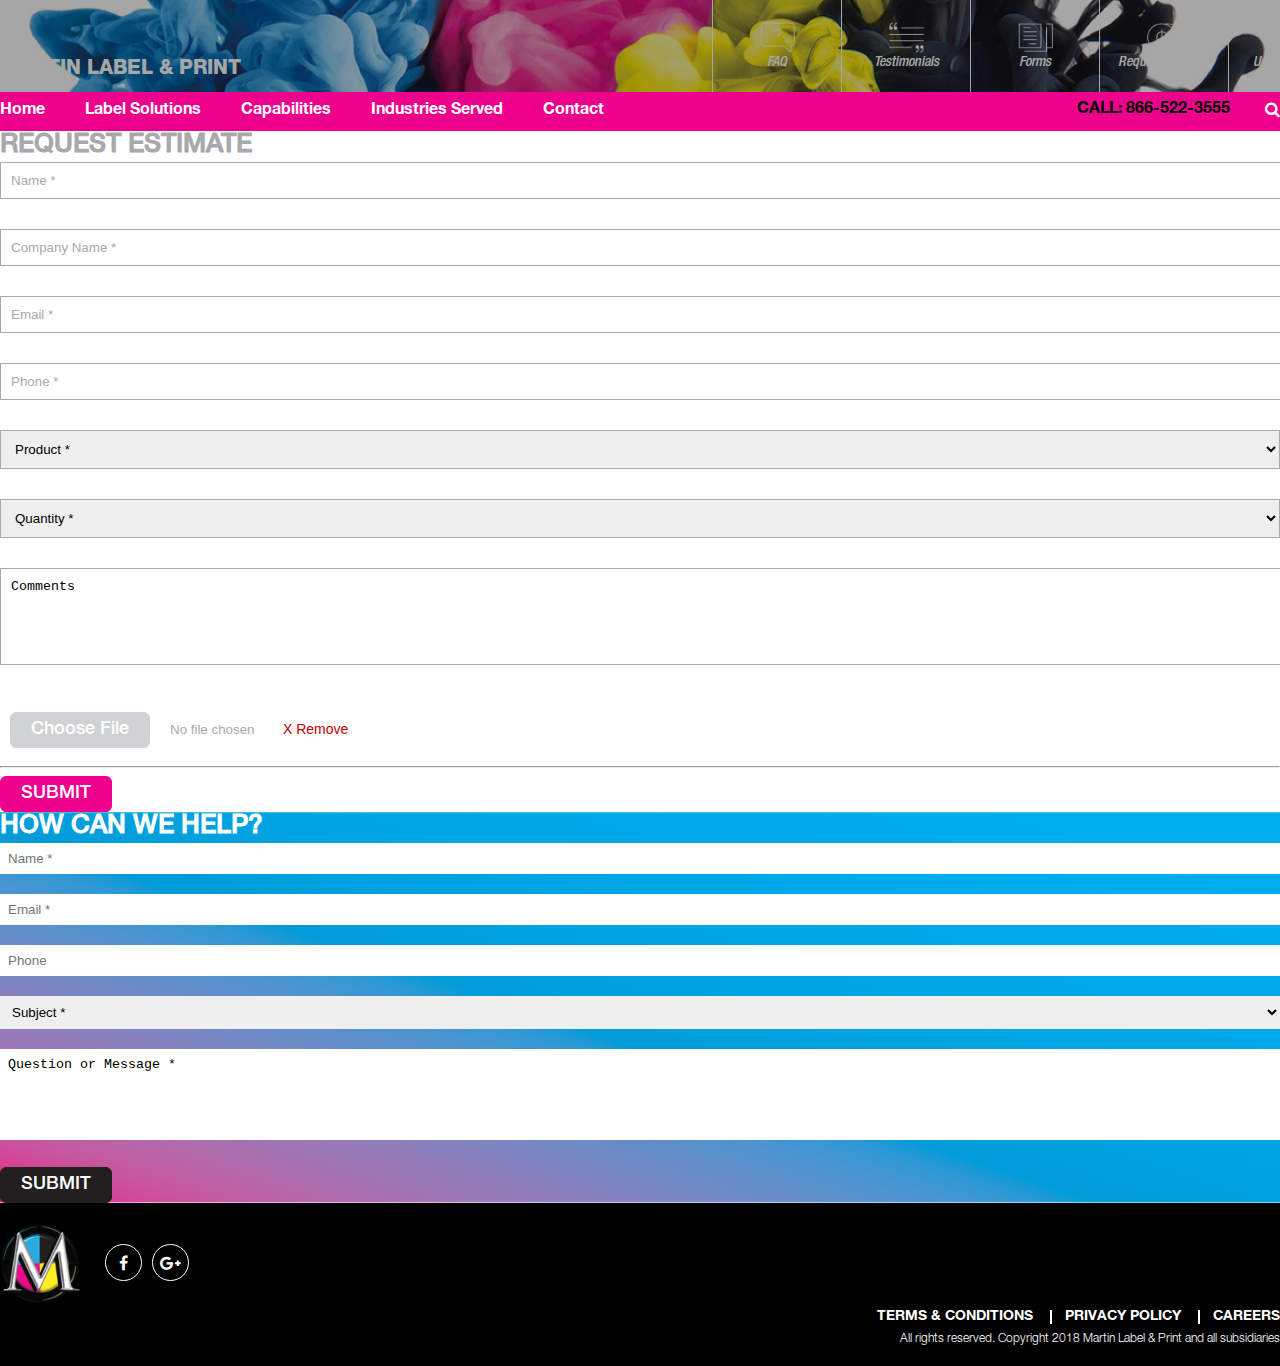
<file: reqstEstmte.html>
<!DOCTYPE html>
<html lang="en">
<head>
    <meta charset="UTF-8">
    <meta name="viewport" content="width=device-width, initial-scale=1.0">
    <title>Martin | Request Estimate</title>
    <link rel="stylesheet" href="https://cdn.jsdelivr.net/npm/bootstrap@4.6.2/dist/css/bootstrap.min.css" integrity="sha384-xOolHFLEh07PJGoPkLv1IbcEPTNtaed2xpHsD9ESMhqIYd0nLMwNLD69Npy4HI+N" crossorigin="anonymous">
    <link rel="stylesheet" href="https://cdnjs.cloudflare.com/ajax/libs/font-awesome/4.7.0/css/font-awesome.min.css">
    <link rel="stylesheet" href="/assets/css/style.css">
</head>
<body>
    <header>
        <div class="topNavWrap">
            <div class="container-fluid">
                <div class="row">
                    <div class="col-lg-8 m-auto">
                        <div class="topNav">
                            <div class="navLeft">
                                <div class="siteLogo">
                                    <img src="/assets/images/HeaderLogo.png" alt="">
                                </div>
                                <div class="siteTitle">
                                    MARTIN LABEL & PRINT
                                </div>
                            </div>
                            <div class="navRight">
                                <div class="nrListWrap">
                                    <ul class="nrlist">
                                        <li class="nrItem"><span class="navIcon"><img src="./assets/images/headerIcon1.png" alt=""></span><span class="navTxt"><a href="javascript:(void)"> FAQ</a></span></li>
                                        <li class="nrItem"><span class="navIcon"><img src="./assets/images/headerIcon2.png" alt=""></span><span class="navTxt"><a href="javascript:(void)"> Testimonials</a></span></li>
                                        <li class="nrItem"><span class="navIcon"><img src="./assets/images/headerIcon3.png" alt=""></span><span class="navTxt"><a href="javascript:(void)"> Forms</a></span></li>
                                        <li class="nrItem"><span class="navIcon"><img src="./assets/images/headerIcon4.png" alt=""></span><span class="navTxt"><a href="javascript:(void)"> Request Estimate</a></span></li>
                                        <li class="nrItem"><span class="navIcon"><img src="./assets/images/headerIcon5.png" alt=""></span><span class="navTxt"><a href="javascript:(void)"> Upload Artwork</a></span></li>
                                    </ul>
                                </div>
                            </div>
                        </div>
                    </div>
                </div>
            </div>
        </div>
        <div class="bottomNavWrap">
            <div class="container-fluid">
                <div class="row">
                    <div class="col-lg-8 m-auto">
                        <div class="bottomNav">
                            <div class="bnlWrap">
                                <ul class="bnList">
                                    <li class="bnItem"><a href="javascript:(void)"> Home</a></li>
                                    <li class="bnItem"><a href="javascript:(void)"> Label Solutions</a></li>
                                    <li class="bnItem"><a href="javascript:(void)"> Capabilities</a></li>
                                    <li class="bnItem"><a href="javascript:(void)"> Industries Served</a></li>
                                    <li class="bnItem"><a href="javascript:(void)"> Contact</a></li>
                                </ul>
                            </div>
                            <div class="bnsWrap">
                                <div class="bncntct">
                                    <a href="tel:+">CALL: 866-522-3555</a>
                                </div>
                                <div class="bnSrch">
                                    <i class="fa fa-search"></i>
                                    <input type="search" name="" hidden id="">
                                </div>
                            </div>
                        </div>
                    </div>
                </div>
            </div>
        </div>
    </header>
    <main>
        <section class="tstmnalSec py-md-5 py-3">
            <div class="container-fluid">
                <div class="row">
                    <div class="col-lg-8 m-auto">
                        <div>
                            <h1 class="headingThree gryTxt">REQUEST ESTIMATE</h1>
                        </div>
                        <div class="tstmnalForm py-md-5 py-3">
                            <div class="prmryFrom">
                                <div class="container-fluid">
                                    <div class="row">
                                        <div class="col-lg-6">
                                            <div class="pfField">
                                                <input type="text" placeholder="Name *">
                                            </div>
                                        </div>
                                        <div class="col-lg-6">
                                            <div class="pfField">
                                                <input type="text" placeholder="Company Name *">
                                            </div>
                                        </div>
                                        <div class="col-lg-6">
                                            <div class="pfField">
                                                <input type="text" placeholder="Email *">
                                            </div>
                                        </div>
                                        <div class="col-lg-6">
                                            <div class="pfField">
                                                <input type="text" placeholder="Phone *">
                                            </div>
                                        </div>
                                        <div class="col-lg-6">
                                            <div class="pfField">
                                                <select name="" id="">
                                                    <option value="">Product *</option>
                                                    <option value="">Product 1</option>
                                                    <option value="">Product 2</option>
                                                </select>
                                            </div>
                                        </div>
                                        <div class="col-lg-6">
                                            <div class="pfField">
                                                <select name="" id="">
                                                    <option value="">Quantity *</option>
                                                    <option value="">Quantity 1</option>
                                                    <option value="">Quantity 2</option>
                                                </select>
                                            </div>
                                        </div>
                                        
                                        <div class="col-lg-12">
                                            <div class="pfField">
                                                <textarea name="" id="" cols="30" rows="5">Comments</textarea>
                                            </div>
                                        </div>
                                        <div class="col-lg-12">
                                            <div class="pfField">
                                                <input class="" value="UPLOAD" type="file"/>
                                                <!-- <label for="" class="px-4">File name here when uploaded with option to delete.eps</label> -->
                                                <button class="rmveBtn">X Remove</button>
                                            </div>
                                        </div>
                                        <div class="col-lg-12">
                                            <hr>
                                        </div>
                                        <div class="col-lg-12 text-center">
                                            <button class="btnScndry">SUBMIT</button>
                                            
                                        </div>
                                    </div>
                                </div>
                            </div>
                        </div>
                    </div>
                </div>
            </div>
        </section>
        <section class="contactFrom pb-5">
            <div class="container-fluid">
                <div class="row">
                    <div class="col-lg-6 m-auto">
                        <div class="text-center my-5">
                            <h2 class="headingThree whteClr">HOW CAN WE HELP?</h2>
                        </div>
                        <div class="row">
                            <div class="col-lg-6">
                                <div class="cstField"><input type="text" placeholder="Name *"></div>
                            </div>
                            <div class="col-lg-6">
                                <div class="cstField"><input type="email" placeholder="Email *"></div>
                            </div>
                            <div class="col-lg-6">
                                <div class="cstField"><input type="text" placeholder="Phone"></div>
                            </div>
                            <div class="col-lg-6">
                                <div class="cstField">
                                    <select name="" id="">
                                        <option value="">Subject *</option>
                                        <option value="Subject 1">Subject 1</option>
                                        <option value="Subject 2">Subject 2</option>
                                    </select>
                                </div>
                            </div>
                            <div class="col-lg-12">
                                <div class="cstField">
                                    <textarea name="" id="" cols="30" rows="5" placeholder="Question or Message *">Question or Message *</textarea>
                                </div>
                            </div>
                            
                            <div class="col-lg-12 text-center">
                                <button class="drkBtn">SUBMIT</button>
                            </div>
                        </div>
                    </div>
                </div>
            </div>
        </section>
    </main>
    <footer class="ftrSec">
        <div class="container-fluid">
            <div class="row">
                <div class="col-lg-9 m-auto">
                    <div class="row">
                        <div class="col-lg-4">
                            <div class="fotrLeft">
                                <div class="ftrLogo">
                                    <div class="flImg">
                                        <img src="/assets/images/HeaderLogo.png" alt="">
                                    </div>
                                </div>
                                <div class="soclIcon">
                                    <ul class="sclIcnList">
                                        <li><i class="fa fa-facebook"></i></li>
                                        <li><i class="fa fa-google-plus"></i></li>
                                    </ul>
                                </div>
                            </div>
                        </div>
                        <div class="col-lg-8">
                            <div class="ftListWrap">
                                <ul class="ftList">
                                    <li>TERMS & CONDITIONS</li>
                                    <li>PRIVACY POLICY</li>
                                    <li>CAREERS</li>
                                </ul>
                                <p class="ftTxt">All rights reserved. Copyright 2018 Martin Label & Print and all subsidiaries</p>
                            </div>
                        </div>
                    </div>
                </div>
            </div>
        </div>
    </footer>

<script src="https://code.jquery.com/jquery-3.7.1.min.js" integrity="sha256-/JqT3SQfawRcv/BIHPThkBvs0OEvtFFmqPF/lYI/Cxo=" crossorigin="anonymous"></script>
<script src="https://cdn.jsdelivr.net/npm/popper.js@1.16.1/dist/umd/popper.min.js" integrity="sha384-9/reFTGAW83EW2RDu2S0VKaIzap3H66lZH81PoYlFhbGU+6BZp6G7niu735Sk7lN" crossorigin="anonymous"></script>
<script src="https://cdn.jsdelivr.net/npm/bootstrap@4.6.2/dist/js/bootstrap.min.js" integrity="sha384-+sLIOodYLS7CIrQpBjl+C7nPvqq+FbNUBDunl/OZv93DB7Ln/533i8e/mZXLi/P+" crossorigin="anonymous"></script>

<script src="/assets/js/script.js"></script>
</body>
</html>
</file>
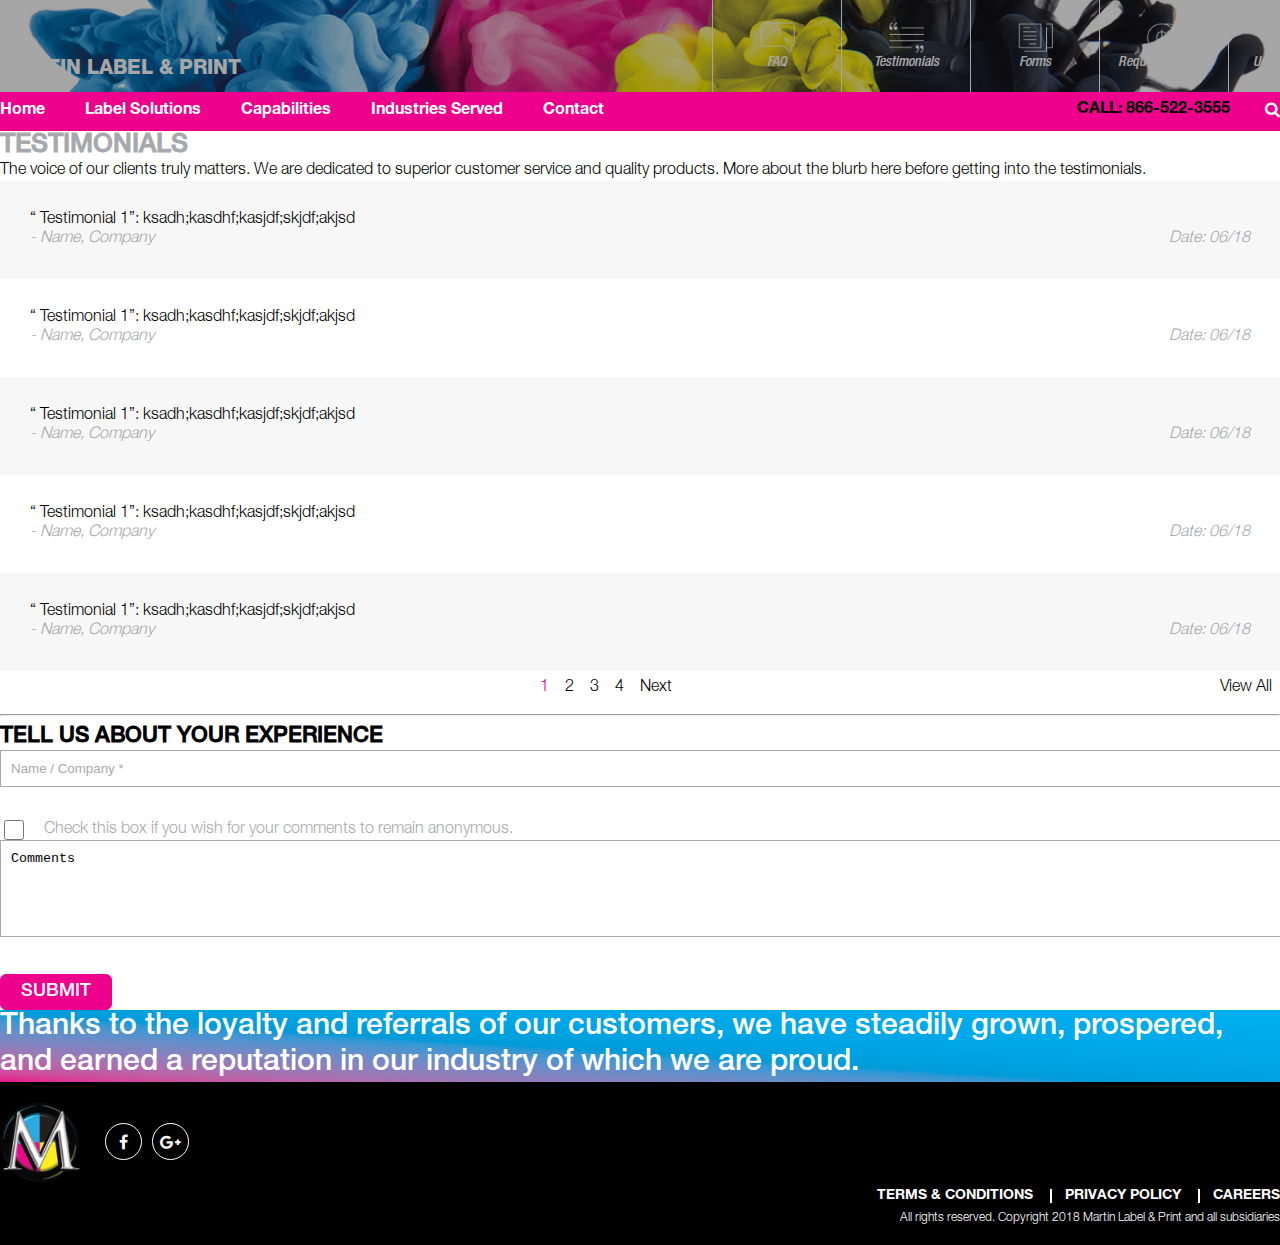
<file: testimonials.html>
<!DOCTYPE html>
<html lang="en">
<head>
    <meta charset="UTF-8">
    <meta name="viewport" content="width=device-width, initial-scale=1.0">
    <title>Martin | Testimonials</title>
    <link rel="stylesheet" href="https://cdn.jsdelivr.net/npm/bootstrap@4.6.2/dist/css/bootstrap.min.css" integrity="sha384-xOolHFLEh07PJGoPkLv1IbcEPTNtaed2xpHsD9ESMhqIYd0nLMwNLD69Npy4HI+N" crossorigin="anonymous">
    <link rel="stylesheet" href="https://cdnjs.cloudflare.com/ajax/libs/font-awesome/4.7.0/css/font-awesome.min.css">
    <link rel="stylesheet" href="/assets/css/style.css">
</head>
<body>
    <header>
        <div class="topNavWrap">
            <div class="container-fluid">
                <div class="row">
                    <div class="col-lg-8 m-auto">
                        <div class="topNav">
                            <div class="navLeft">
                                <div class="siteLogo">
                                    <img src="/assets/images/HeaderLogo.png" alt="">
                                </div>
                                <div class="siteTitle">
                                    MARTIN LABEL & PRINT
                                </div>
                            </div>
                            <div class="navRight">
                                <div class="nrListWrap">
                                    <ul class="nrlist">
                                        <li class="nrItem"><span class="navIcon"><img src="./assets/images/headerIcon1.png" alt=""></span><span class="navTxt"><a href="javascript:(void)"> FAQ</a></span></li>
                                        <li class="nrItem"><span class="navIcon"><img src="./assets/images/headerIcon2.png" alt=""></span><span class="navTxt"><a href="javascript:(void)"> Testimonials</a></span></li>
                                        <li class="nrItem"><span class="navIcon"><img src="./assets/images/headerIcon3.png" alt=""></span><span class="navTxt"><a href="javascript:(void)"> Forms</a></span></li>
                                        <li class="nrItem"><span class="navIcon"><img src="./assets/images/headerIcon4.png" alt=""></span><span class="navTxt"><a href="javascript:(void)"> Request Estimate</a></span></li>
                                        <li class="nrItem"><span class="navIcon"><img src="./assets/images/headerIcon5.png" alt=""></span><span class="navTxt"><a href="javascript:(void)"> Upload Artwork</a></span></li>
                                    </ul>
                                </div>
                            </div>
                        </div>
                    </div>
                </div>
            </div>
        </div>
        <div class="bottomNavWrap">
            <div class="container-fluid">
                <div class="row">
                    <div class="col-lg-8 m-auto">
                        <div class="bottomNav">
                            <div class="bnlWrap">
                                <ul class="bnList">
                                    <li class="bnItem"><a href="javascript:(void)"> Home</a></li>
                                    <li class="bnItem"><a href="javascript:(void)"> Label Solutions</a></li>
                                    <li class="bnItem"><a href="javascript:(void)"> Capabilities</a></li>
                                    <li class="bnItem"><a href="javascript:(void)"> Industries Served</a></li>
                                    <li class="bnItem"><a href="javascript:(void)"> Contact</a></li>
                                </ul>
                            </div>
                            <div class="bnsWrap">
                                <div class="bncntct">
                                    <a href="tel:+">CALL: 866-522-3555</a>
                                </div>
                                <div class="bnSrch">
                                    <i class="fa fa-search"></i>
                                    <input type="search" name="" hidden id="">
                                </div>
                            </div>
                        </div>
                    </div>
                </div>
            </div>
        </div>
    </header>
    <main>
        <section class="tstmnalSec py-md-5 py-3">
            <div class="container-fluid">
                <div class="row">
                    <div class="col-lg-8 m-auto">
                        <div>
                            <h1 class="headingThree gryTxt">TESTIMONIALS</h1>
                        </div>
                        <div>
                            <p class="prmryCntnt py-4">The voice of our clients truly matters. We are dedicated to superior customer service and quality products. More about the blurb here 
                                before getting into the testimonials. </p>
                        </div>
                        <div class="tstmnalWrap">
                            <div class="tstmnalCrd">
                                <div class="">
                                    <p class="prmryCntnt pb-4">
                                        <span class="tcNum">
                                            “ Testimonial 1”:
                                        </span>
                                        ksadh;kasdhf;kasjdf;skjdf;akjsd
                                    </p>
                                </div>
                                <div class="tcFtr gryTxt">
                                    <span class="tcAuthr">
                                        - Name, Company
                                    </span>
                                    <span class="tcDate">
                                        Date: 06/18
                                    </span>
                                </div>
                            </div>
                            <div class="tstmnalCrd">
                                <div class="">
                                    <p class="prmryCntnt pb-4">
                                        <span class="tcNum">
                                            “ Testimonial 1”:
                                        </span>
                                        ksadh;kasdhf;kasjdf;skjdf;akjsd
                                    </p>
                                </div>
                                <div class="tcFtr gryTxt">
                                    <span class="tcAuthr">
                                        - Name, Company
                                    </span>
                                    <span class="tcDate">
                                        Date: 06/18
                                    </span>
                                </div>
                            </div>
                            <div class="tstmnalCrd">
                                <div class="">
                                    <p class="prmryCntnt pb-4">
                                        <span class="tcNum">
                                            “ Testimonial 1”:
                                        </span>
                                        ksadh;kasdhf;kasjdf;skjdf;akjsd
                                    </p>
                                </div>
                                <div class="tcFtr gryTxt">
                                    <span class="tcAuthr">
                                        - Name, Company
                                    </span>
                                    <span class="tcDate">
                                        Date: 06/18
                                    </span>
                                </div>
                            </div>
                            <div class="tstmnalCrd">
                                <div class="">
                                    <p class="prmryCntnt pb-4">
                                        <span class="tcNum">
                                            “ Testimonial 1”:
                                        </span>
                                        ksadh;kasdhf;kasjdf;skjdf;akjsd
                                    </p>
                                </div>
                                <div class="tcFtr gryTxt">
                                    <span class="tcAuthr">
                                        - Name, Company
                                    </span>
                                    <span class="tcDate">
                                        Date: 06/18
                                    </span>
                                </div>
                            </div>
                            <div class="tstmnalCrd">
                                <div class="">
                                    <p class="prmryCntnt pb-4">
                                        <span class="tcNum">
                                            “ Testimonial 1”:
                                        </span>
                                        ksadh;kasdhf;kasjdf;skjdf;akjsd
                                    </p>
                                </div>
                                <div class="tcFtr gryTxt">
                                    <span class="tcAuthr">
                                        - Name, Company
                                    </span>
                                    <span class="tcDate">
                                        Date: 06/18
                                    </span>
                                </div>
                            </div>
                        </div>
                        <div class="tstmnalPgnatin py-5">
                            <div class="tpInr">
                                <div class="tpPges">
                                    <span class="tpSingPg scndryClr">1</span><span class="tpSingPg ">2</span><span class="tpSingPg ">3</span><span class="tpSingPg ">4</span><span class="tpSingPg ">Next</span>
                                </div>
                                <div class="vewAllTstmnal">
                                    View All
                                </div>
                            </div>
                        </div>
                        <hr>
                        <div class="tstmnalForm py-md-5 py-3">
                            <div class="text-center">
                               <h2 class="hedngFour pb-5">
                                TELL US ABOUT YOUR EXPERIENCE
                               </h2> 
                            </div>
                            <div class="prmryFrom">
                                <div class="container-fluid">
                                    <div class="row">
                                        <div class="col-lg-6">
                                            <div class="pfField">
                                                <input type="text" placeholder="Name / Company *">
                                            </div>
                                        </div>
                                        <div class="col-lg-6">
                                            <div class="pfField">
                                                <input type="checkbox" name="" id=""><label for="">Check this box if you wish for your comments to 
                                                    remain anonymous.</label>
                                            </div>
                                        </div>
                                        <div class="col-lg-12">
                                            <div class="pfField">
                                                <textarea name="" id="" cols="30" rows="5">Comments</textarea>
                                            </div>
                                        </div>
                                        <div class="col-lg-12 text-center">
                                            <button class="btnScndry">SUBMIT</button>
                                        </div>
                                    </div>
                                </div>
                            </div>
                        </div>
                    </div>
                </div>
            </div>
        </section>
        <section class="loyltySec py-5">
            <div class="container-fluid">
                <div class="row">
                    <div class="col-lg-8 m-auto">
                        <p class="prmryCntnt xl whteClr">
                            Thanks to the loyalty and referrals of our customers, we have steadily grown, prospered, and earned a reputation in our industry of which we are proud.
                        </p>
                    </div>
                </div>
            </div>
        </section>
    </main>
    <footer class="ftrSec">
        <div class="container-fluid">
            <div class="row">
                <div class="col-lg-9 m-auto">
                    <div class="row">
                        <div class="col-lg-4">
                            <div class="fotrLeft">
                                <div class="ftrLogo">
                                    <div class="flImg">
                                        <img src="/assets/images/HeaderLogo.png" alt="">
                                    </div>
                                </div>
                                <div class="soclIcon">
                                    <ul class="sclIcnList">
                                        <li><i class="fa fa-facebook"></i></li>
                                        <li><i class="fa fa-google-plus"></i></li>
                                    </ul>
                                </div>
                            </div>
                        </div>
                        <div class="col-lg-8">
                            <div class="ftListWrap">
                                <ul class="ftList">
                                    <li>TERMS & CONDITIONS</li>
                                    <li>PRIVACY POLICY</li>
                                    <li>CAREERS</li>
                                </ul>
                                <p class="ftTxt">All rights reserved. Copyright 2018 Martin Label & Print and all subsidiaries</p>
                            </div>
                        </div>
                    </div>
                </div>
            </div>
        </div>
    </footer>

<script src="https://code.jquery.com/jquery-3.7.1.min.js" integrity="sha256-/JqT3SQfawRcv/BIHPThkBvs0OEvtFFmqPF/lYI/Cxo=" crossorigin="anonymous"></script>
<script src="https://cdn.jsdelivr.net/npm/popper.js@1.16.1/dist/umd/popper.min.js" integrity="sha384-9/reFTGAW83EW2RDu2S0VKaIzap3H66lZH81PoYlFhbGU+6BZp6G7niu735Sk7lN" crossorigin="anonymous"></script>
<script src="https://cdn.jsdelivr.net/npm/bootstrap@4.6.2/dist/js/bootstrap.min.js" integrity="sha384-+sLIOodYLS7CIrQpBjl+C7nPvqq+FbNUBDunl/OZv93DB7Ln/533i8e/mZXLi/P+" crossorigin="anonymous"></script>

<script src="/assets/js/script.js"></script>
</body>
</html>
</file>
<file: assets/css/style.css>
@font-face {
    font-family: 'HelveticaNeueLTProHv';
    src: url('/assets/fonts/HelveticaNeueLTPro-Hv.otf')
}
@font-face {
    font-family: 'HelveticaNeueLTProTh';
    src: url('/assets/fonts/HelveticaNeueLTPro-Th.otf')
}
@font-face {
    font-family: 'HelveticaNeueLTProLt';
    src: url('/assets/fonts/HelveticaNeueLTPro-Lt.otf')
}
@font-face {
    font-family: 'HelveticaNeueLTProMdCnO';
    src: url('/assets/fonts/HelveticaNeueLTPro-MdCnO.otf')
}
@font-face {
    font-family: 'HelveticaNeueLTProMd';
    src: url('/assets/fonts/HelveticaNeueLTPro-Md.otf')
}
@font-face {
    font-family: 'HelveticaNeueLTProBd';
    src: url('/assets/fonts/HelveticaNeueLTPro-Bd.otf')
}
@font-face {
    font-family: 'HelveticaNeueLTProBdCn';
    src: url('/assets/fonts/HelveticaNeueLTPro-BdCn.otf')
}
/* Preset CSS Styling Start's Here */


/*
 v1.0
Author: Irfan Ali - 
Email : engr.irfanali970@gmail.com */

html,
body,
div,
span,
object,
iframe,
h1,
h2,
h3,
h4,
h5,
h6,
p,
blockquote,
pre,
abbr,
address,
cite,
code,
del,
dfn,
em,
img,
ins,
kbd,
q,
samp,
small,
strong,
sub,
sup,
var,
b,
i,
dl,
dt,
dd,
ol,
ul,
li,
fieldset,
form,
label,
legend,
table,
caption,
tbody,
tfoot,
thead,
tr,
th,
td,
article,
aside,
canvas,
details,
figcaption,
figure,
footer,
header,
hgroup,
menu,
nav,
section,
summary,
time,
mark,
audio,
video {
    margin: 0;
    padding: 0;
    border: 0;
    outline: 0;
    background: transparent;
}
.redTxt{
    color: var(--red);
}
a {
    margin: 0;
    padding: 0;
    font-size: 100%;
    vertical-align: baseline;
    background: transparent;
    text-decoration: none;
}

input,
select {
    vertical-align: middle;
    outline: none;
}

input:focus,
select:focus,
button:focus {
    outline: none;
}

html {
    scroll-behavior: smooth;
}

.noHover {
    pointer-events: none;
}


/* Preset CSS Styling End's Here */
body{
    font-family: 'HelveticaNeueLTProLt';
}
/* Header Styling Starts Here */

    .topNavWrap{
        background-image: url("/assets/images/headerbg.png");
        background-position: center;
        background-size: cover;
        background-repeat: no-repeat;
        position: relative;
    }
    .topNavWrap::before {
        position: absolute;
        top: 0;
        left: 0;
        width: 100%;
        height: 100%;
        background: #00000059;
        content: "";
    }
    .nrlist {
        display: flex;
        list-style: none;
    }
    
    .topNav {
        display: flex;
        justify-content: space-between;
        color: #fff;
    }
    .nrlist>.nrItem {
        display: flex;
        align-items: center;
        flex-wrap: wrap;
        justify-content: center;
        padding: 20px 14px;
        border-left: 1px solid #fff;
        font-size: 14px;
        max-width: 100px;
        text-align: center;
        /* width: 100%; */
        flex: 0 0 calc(100% / 5);
        line-height: 1.2;
        cursor: pointer;
        font-family: 'HelveticaNeueLTProMdCnO';
        transition: ease-in-out .35s;
    
    }
    .siteLogo {
        width: 100px;
        height: 100px;
        margin-bottom: -50px;
        position: absolute;
        left: -100px;
        bottom: -20px;

    }
    .siteLogo img{
        width: 100%;
        height: 100%;
        object-fit: contain;
    }
    .nrlist>.nrItem a{
        color: #fff;
        text-decoration: none;
    }
    .nrlist>.nrItem:hover {
        background: #00aeef;
    }
    .navIcon {
        width: 35px;
        height: 35px;
    }
    
    .navIcon>img {
        width: 100%;
        height: 100%;
        object-fit: contain;
    }
    .navTxt{
        width: 100%;
    }
    .navLeft {
        display: flex;
        align-items: flex-end;
    }
    
    .siteTitle {
        font-family: 'HelveticaNeueLTProHv';
        font-size: 20px;
        margin-bottom: 10px;
    }
    
    .nrlist>.nrItem:last-child {
        border-right: 1px solid #fff;
    }
    .bnlWrap {
        flex: 1 0 auto;
    }
    .bnList {
        list-style: none;
    display: flex;
    /* max-width: 500px; */
    /* width: 100%; */
    justify-content: flex-start;
    }
    .bnItem {
        padding: 10px 20px;
    }
    .bnItem>a{
        color: inherit;
    }
    .bnsWrap{
        display: flex;
    }
    .bncntct {
        max-width: 230px;
        width: 100%;
        text-align: center;
        padding: 0px 35px;
    }
    .bncntct>a{
        color: #000;
    }
    li.bnItem:first-child {
        padding-left: 0;
    }
    .bottomNav {
        display: flex;
        justify-content: space-between;
        align-items: center;
        font-family: HelveticaNeueLTProBd;
        font-size: 16px;
    }
    .bottomNavWrap{
        background: #ec008c;
        color: #fff;
    }
    .hedngOne {
        font-family: HelveticaNeueLTProHv;
    }
    .hedngTwo {
        font-family: HelveticaNeueLTProHv;
    }
    .headingThree{
        font-family: HelveticaNeueLTProMd;
        font-size: 26px;
    }
    .hedngFour{
        font-family: HelveticaNeueLTProMd;
        font-size: 22px;
    }
    .gryTxt{
        color: #a7a9ac;
    }
    .dslmrTxt{
        font-size: 14px; 
    }
    .prmryCntnt{
        font-size: 16px;
    }
    .prmryCntnt strong{
        font-family: HelveticaNeueLTProHv;
    }
    .prmryCntnt.md{
        font-size: 20px;
        font-family: HelveticaNeueLTProMd;
    }
    .prmryCntnt.xl{
        font-size: 30px;
        font-family: HelveticaNeueLTProMd;
    }
    .prmryClr{
        color: #00aeef !important;
    }
    .scndryClr{
        color: #ec008c !important;
    }
    .whteClr{
        color: #fff !important;
    }
    .drkClr{
        color: #000 !important;
    }
    
    .btnPrmry{
        display: inline-block;
        background: #00aeef;
        text-align: center;
        padding: 6px 20px;
        border-radius: 6px;
        outline: none;
        font-size: 18px;
        border: 1px solid #00aeef;
        font-family: HelveticaNeueLTProMd;
        color: #fff;
    }
    .btnScndry{
        display: inline-block;
        background: #ec008c;
        text-align: center;
        padding: 6px 20px;
        border-radius: 6px;
        outline: none;
        font-size: 18px;
        border: 1px solid #ec008c;
        font-family: HelveticaNeueLTProMd;
        color: #fff;
    }
    .drkBtn{
        display: inline-block;
        background: #231f20;
        text-align: center;
        padding: 6px 20px;
        border-radius: 6px;
        outline: none;
        font-size: 18px;
        border: 1px solid #231f20;
        font-family: HelveticaNeueLTProMd;
        color: #fff;
    }
    .grayBtn{
        display: inline-block;
        background: #d1d2d4;
        text-align: center;
        padding: 6px 20px;
        border-radius: 6px;
        outline: none;
        font-size: 18px;
        border: 1px solid #d1d2d4;
        font-family: HelveticaNeueLTProMd;
        color: #fff;
        cursor: pointer;
    }
    .rmveBtn {
        border: none;
        outline: none;
        color: #c30000;
        background: transparent;
        font-size: 14px;
        display: inline-block;
    }
    .clturImg>img{
        width: 100%;
        height: 100%;
        object-fit: cover;
    }
/* Header Styling Ends Here */
/* Main Styling Starts Here */

.whCoseSec{
    position: relative;
    padding: 50px 0;
    background-image: url("/assets/images/whyUsImg.png");
    background-position: center;
    background-repeat: no-repeat;
    background-size: cover;
}
.whCoseSec::before{
    position: absolute;
    content: "";
    top: 0;
    left: 0;
    width: 100%;
    height: 100%;
    object-fit: cover;
    background-color: #000000a6;
}
.loyltySec{
    background-image: url("/assets/images/loyltySecImg.png");
    background-position: center;
    background-repeat: no-repeat;
    background-size: 100% 100%;
}
/* Main Styling Ends Here */
.ftrSec{
    background-color: #000;
    color: #fff;
    padding: 20px 0;
}
.sclIcnList {
    display: flex;
    list-style: none;
}

.flImg {
    width: 80px;
    height: 80px;
    margin-right: 20px;
}

.flImg>img {
    width: 100%;
    height: 100%;
}

.sclIcnList>li {
    width: 35px;
    height: 35px;
    text-align: center;
    border: 1px solid;
    border-radius: 50%;
    display: flex;
    align-items: center;
    justify-content: center;
    margin: 5px;
}
.fotrLeft{
    display: flex;
    align-items: center;
}
.ftListWrap {
    text-align: right;
    display: flex;
    flex-direction: column;
    height: 100%;
    align-items: flex-end;
    justify-content: center;
}

.ftList {
    list-style: none;
    display: flex;
    justify-content: flex-end;
    align-items: center;
}

.ftList>li {
    margin: 6px 16px;
    font-family: HelveticaNeueLTProBd;
    font-size: 14px;
    position: relative;
}
.ftList>li + li::before{
    content: "";
    position: absolute;
    width: 2px;
    height: 14px;
    background-color: #fff;
    left: -15px;
    top: 50%;
    transform: translateY(-50%);
}
.ftList>li:last-child{
    margin-right: 0px;
}
.ftTxt {
    font-size: 12px;
}
.contactFrom{
    background-image: url("/assets/images/loyltySecImg.png");
    background-position: center;
    background-repeat: no-repeat;
    background-size: 100% 100%;
}
.cstField>input, .cstField>select, .cstField>textarea {
    width: 100%;
    margin-bottom: 20px;
    padding: 8px;
    outline: none;
    border: none;
}
select option[value=""]{
    color: #a7a9ac;
}
.mapImg>img {
    width: 100%;
    height: 100%;
    object-fit: cover;
}
.tcFtr {
    display: flex;
    justify-content: space-between;
    flex-wrap: wrap;
    font-size: 16px;
    font-style: italic;
}

.tstmnalCrd {
    padding: 30px 30px;
}

.tstmnalCrd:nth-child(odd) {
    background: #f7f7f7;
}
.tpInr {
    display: flex;
    justify-content: space-between;
    align-items: center;
}

.tpPges {
    flex: 1 0 auto;
    text-align: center;
}

.tpSingPg, .vewAllTstmnal {
    margin: 8px;
    display: inline-block;
    cursor: pointer;
}
.pfField > input,.pfField > select, .pfField > textarea{
    width: 100%;
    padding: 10px;
    outline: none;
    border: 1px solid #a7a9ac;
    transition: ease-in-out .35s;
    margin-bottom: 30px;
   
}
.pfField > input:focus,.pfField > select:focus, .pfField > textarea:focus{
    -webkit-box-shadow: 0px 3px 8px 0px rgb(143 143 143 / 33%);
    -moz-box-shadow: 0px 3px 8px 0px rgb(143 143 143 / 33%);
    box-shadow: 0px 3px 8px 0px rgb(143 143 143 / 33%);
}
.pfField > input[type="checkbox"], .pfField > input[type="radio"]{
    width: 20px;
    height: 20px;
    margin-bottom: 0;
    margin-right: 20px;
}
.pfField>input[type="file"]{
    width: auto;
    margin-bottom: 0;
    border: none;
    outline: none;
    color:#a7a9ac
}
.pfField > input::file-selector-button{
    display: inline-block;
        background: #d1d2d4;
        text-align: center;
        padding: 6px 20px;
        border-radius: 6px;
        outline: none;
        font-size: 18px;
        border: 1px solid #d1d2d4;
        font-family: HelveticaNeueLTProMd;
        color: #fff;
        margin-right: 20px;
}
.pfField > label{
    color: #a7a9ac;
}
.pfField > input::placeholder{
    color: #a7a9ac;
}
.uploadedFiles{
    display: flex;
    flex-wrap: wrap;
}
.upldFilCrd {
    max-width: 300px;
    width: 100%;
    margin-bottom: 20px;
}

.upldFilCrd + .upldFilCrd{
margin-left: 20px;
}
.ufcImg {
    height: 170px;
    background: #594a41;
}
.ufcImg>img {
    width: 100%;
    height: 100%;
    object-fit: contain;
}

.ufcFotr {
    display: flex;
    justify-content: space-between;
}

.ufcName {
    font-size: 14px;
    font-style: italic;
}
.anchList {
    list-style: none;
}

.alItem>a {
    color: #000;
    display: inline-block;
    margin-bottom: 10px;
}

.alItem>a:hover, .alItem>a.active {
    color: #29abe2;
}

.brdrRight{
    border-right: 1px solid #e3e3e3;
}
.imgSec {
    display: flex;
    flex-wrap: wrap;
}

.imgBox {
    flex: 1 0 auto;
    height: 130px;
    background: #cacbcd;
    margin-right: 20px;
}

.imgBoxDouble {
    flex: 2 0 auto;
    background: #cacbcd;
}
.prdctWrap {
    display: flex;
    flex-wrap: wrap;
}

.prdctCrd {
    flex: 0 0 calc((100% / 3));
    padding: 10px;
    /* background: antiquewhite; */
    text-align: center;
    border: 1px solid #a7a9ac;
}

.prdctImg>img {
    width: 100%;
    height: 100%;
    object-fit: contain;
}

.prdctTitl>h4 {
    font-family: HelveticaNeueLTProMd;
    font-size: 18px;
}
</file>
